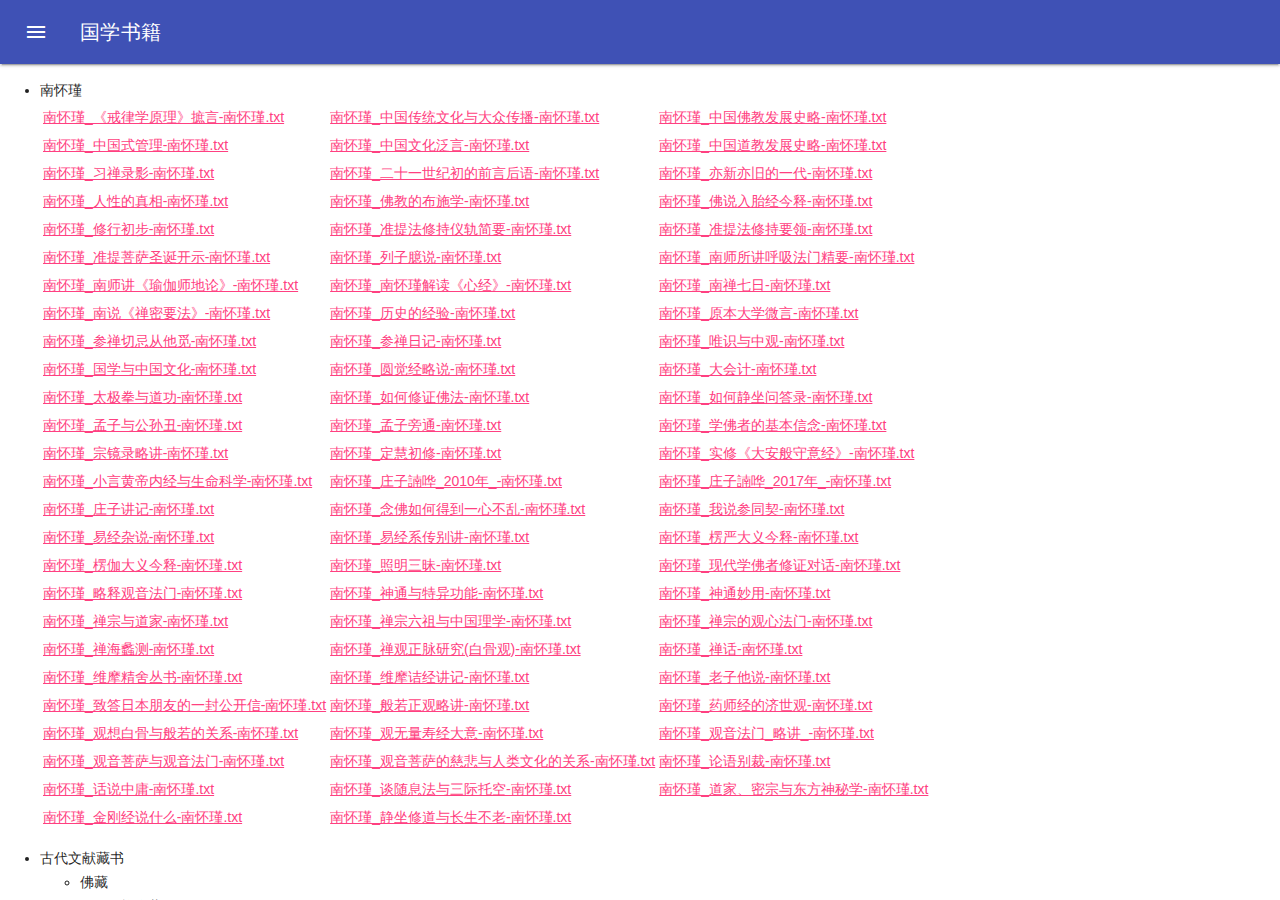
<file: books.html>
<!DOCTYPE html>
<html lang="zh">
<head>
    <meta charset="UTF-8">
    <meta name="viewport" content="width=device-width, initial-scale=1, shrink-to-fit=no">
    <title>国学书籍</title>
    <script src="js/jquery-3.4.1_min.js"></script>

    <!-- Global site tag (gtag.js) - Google Analytics -->
    <script async src="https://www.googletagmanager.com/gtag/js?id=UA-125317168-1"></script>
    <script>
        window.dataLayer = window.dataLayer || [];

        function gtag() {
            dataLayer.push(arguments);
        }
        gtag('js', new Date());

        gtag('config', 'UA-125317168-1');
    </script>
    <link rel="stylesheet" href="css/material.min.css">
    <link rel="stylesheet" href="https://fonts.googleapis.com/icon?family=Material+Icons">
</head>
<body>

<!-- The drawer is always open in large screens. The header is always shown,
  even in small screens. -->
<div class="mdl-layout mdl-js-layout mdl-layout--fixed-header">
    <header class="mdl-layout__header">
        <div class="mdl-layout__header-row">
            <span class="mdl-layout-title" onclick="window.location.reload()" style="cursor: pointer">国学书籍</span>
        </div>
    </header>

    <div class="mdl-layout__drawer">
        <span class="mdl-layout-title" onclick="window.location.reload()" style="cursor: pointer">国学书籍</span>
        <nav class="mdl-navigation">
            <a class="mdl-navigation__link" href="index.html">皮皮猪导航</a>
        </nav>
    </div>
    <main class="mdl-layout__content">
        <div id="loading" style="height: 100%; text-align: center; z-index:1001; margin-top: 50px"><img
                src="assets/loading.gif" alt="加载中"></div>
        <div class="page-content" id="book_base"><!-- Your content goes here --></div>
    </main>
</div>

<script src="js/jquery-3.4.1_min.js"></script>
<script src="js/material.min.js"></script>

<script>
    let num1 = 0;
    let num2 = 0;
    let current_top = 0;

    function generate_book_list(json) {
        let li_str = '';
        let sub_list = [];
        switch (json['type']) {
            case 'dir':
                sub_list = json['subs'];
                for (let sub of sub_list) {
                    if (sub['type'] === 'dir') {
                        li_str += '<li id="li_' + num1++ + '">' + sub['name'] + generate_book_list(sub) + '</li>'
                    } else {
                        return generate_book_list(sub)
                    }
                }
                return '<ul>' + li_str + '</ul>';
            case 'file':
                sub_list = json['urls'];
                let i = 0;
                let tds = '';
                for (let sub of sub_list) {
                    i++;
                    tds += '<td>' + sub + '</td>';
                    if (i % 3 === 0) {
                        li_str += '<tr>' + tds + '</tr>';
                        tds = '';
                    }
                }
                if (i % 3 !== 0) {
                    li_str += '<tr>' + tds + '</tr>';
                    tds = '';
                }
                return '<table>' + li_str + '</table>';
        }
    }

    function generate_book_dir(json) {
        let li_str = '';
        let sub_list = [];
        switch (json['type']) {
            case 'dir':
                sub_list = json['subs'];
                for (let sub of sub_list) {
                    if (sub['type'] === 'dir') {
                        li_str += '<li><a onclick="navClick(this)" name="#li_' + num2++ + '">' + sub['name'] + '</a>' + generate_book_dir(sub) + '</li>'
                    } else {
                        return generate_book_dir(sub)
                    }
                }
                return '<ul>' + li_str + '</ul>';
            case 'file':
                return '';
        }
    }
    function navClick(b) {
        $("html, body").animate({scrollTop: ($(b['name']).offset().top - screen.height / 7)}, {
            duration: 500,
            easing: "swing"
        });
    }

    $.get('assets/urls.txt', {}, content => {
        let lines = content.split('\n');
        for (let i = 0; i < lines.length; i++) {
            if (!lines[i]) continue;
            let json = eval('(' + lines[i] + ')');
            $('#book_base').append('<ul><li id="li_' + num1++ + '">' + json['name'] + generate_book_list(json) + '</li></ul>');
            // $('#book_dir').append('<ul><li><a onclick="navClick(this)" name="#li_' + num2++ + '">' + json['name'] + '</a>' + generate_book_dir(json) + '</li></ul>');
        }
        document.getElementById("loading").style.display = "none";
    });

    $(document).on('click', 'a', (b) => {
        b = $(b.target);
        console.log($(b.attr('name')).offset().top);
        // if ($(b.attr('name')).offset().top > current_top) {
        //     current_top = $(b.attr('name')).offset().top - current_top;
        // } else {
        //     current_top = current_top - $(b.attr('name')).offset().top;
        // }
        current_top = $(b.attr('name')).offset().top + current_top - 64;

        $("main").animate({scrollTop: current_top}, {
            duration: 500,
            easing: "swing"
        });
    });
</script>
</body>
</html>
</file>
<file: css/material.min.css>
/**
 * material-design-lite - Material Design Components in CSS, JS and HTML
 * @version v1.3.0
 * @license Apache-2.0
 * @copyright 2015 Google, Inc.
 * @link https://github.com/google/material-design-lite
 */
@charset "UTF-8";
html {
    color: rgba(0, 0, 0, .87)
}

::-moz-selection {
    background: #b3d4fc;
    text-shadow: none
}

::selection {
    background: #b3d4fc;
    text-shadow: none
}

hr {
    display: block;
    height: 1px;
    border: 0;
    border-top: 1px solid #ccc;
    margin: 1em 0;
    padding: 0
}

audio, canvas, iframe, img, svg, video {
    vertical-align: middle
}

fieldset {
    border: 0;
    margin: 0;
    padding: 0
}

textarea {
    resize: vertical
}

.browserupgrade {
    margin: .2em 0;
    background: #ccc;
    color: #000;
    padding: .2em 0
}

.hidden {
    display: none !important
}

.visuallyhidden {
    border: 0;
    clip: rect(0 0 0 0);
    height: 1px;
    margin: -1px;
    overflow: hidden;
    padding: 0;
    position: absolute;
    width: 1px
}

.visuallyhidden.focusable:active, .visuallyhidden.focusable:focus {
    clip: auto;
    height: auto;
    margin: 0;
    overflow: visible;
    position: static;
    width: auto
}

.invisible {
    visibility: hidden
}

.clearfix:before, .clearfix:after {
    content: " ";
    display: table
}

.clearfix:after {
    clear: both
}

@media print {
    *, *:before, *:after, *:first-letter {
        background: transparent !important;
        color: #000 !important;
        box-shadow: none !important
    }

    a, a:visited {
        text-decoration: underline
    }

    a[href]:after {
        content: " (" attr(href) ")"
    }

    abbr[title]:after {
        content: " (" attr(title) ")"
    }

    a[href^="#"]:after, a[href^="javascript:"]:after {
        content: ""
    }

    pre, blockquote {
        border: 1px solid #999;
        page-break-inside: avoid
    }

    thead {
        display: table-header-group
    }

    tr, img {
        page-break-inside: avoid
    }

    img {
        max-width: 100% !important
    }

    p, h2, h3 {
        orphans: 3;
        widows: 3
    }

    h2, h3 {
        page-break-after: avoid
    }
}

a, .mdl-accordion, .mdl-button, .mdl-card, .mdl-checkbox, .mdl-dropdown-menu, .mdl-icon-toggle, .mdl-item, .mdl-radio, .mdl-slider, .mdl-switch, .mdl-tabs__tab {
    -webkit-tap-highlight-color: transparent;
    -webkit-tap-highlight-color: rgba(255, 255, 255, 0)
}

html {
    width: 100%;
    height: 100%;
    -ms-touch-action: manipulation;
    touch-action: manipulation
}

body {
    width: 100%;
    min-height: 100%;
    margin: 0
}

main {
    display: block
}

*[hidden] {
    display: none !important
}

html, body {
    font-family: "Helvetica", "Arial", sans-serif;
    font-size: 14px;
    font-weight: 400;
    line-height: 20px
}

h1, h2, h3, h4, h5, h6, p {
    padding: 0
}

h1 small, h2 small, h3 small, h4 small, h5 small, h6 small {
    font-family: "Roboto", "Helvetica", "Arial", sans-serif;
    font-weight: 400;
    line-height: 1.35;
    letter-spacing: -.02em;
    opacity: .54;
    font-size: .6em
}

h1 {
    font-size: 56px;
    line-height: 1.35;
    letter-spacing: -.02em;
    margin: 24px 0
}

h1, h2 {
    font-family: "Roboto", "Helvetica", "Arial", sans-serif;
    font-weight: 400
}

h2 {
    font-size: 45px;
    line-height: 48px
}

h2, h3 {
    margin: 24px 0
}

h3 {
    font-size: 34px;
    line-height: 40px
}

h3, h4 {
    font-family: "Roboto", "Helvetica", "Arial", sans-serif;
    font-weight: 400
}

h4 {
    font-size: 24px;
    line-height: 32px;
    -moz-osx-font-smoothing: grayscale;
    margin: 24px 0 16px
}

h5 {
    font-size: 20px;
    font-weight: 500;
    line-height: 1;
    letter-spacing: .02em
}

h5, h6 {
    font-family: "Roboto", "Helvetica", "Arial", sans-serif;
    margin: 24px 0 16px
}

h6 {
    font-size: 16px;
    letter-spacing: .04em
}

h6, p {
    font-weight: 400;
    line-height: 24px
}

p {
    font-size: 14px;
    letter-spacing: 0;
    margin: 0 0 16px
}

a {
    color: #ff4081;
    font-weight: 500
}

blockquote {
    font-family: "Roboto", "Helvetica", "Arial", sans-serif;
    position: relative;
    font-size: 24px;
    font-weight: 300;
    font-style: italic;
    line-height: 1.35;
    letter-spacing: .08em
}

blockquote:before {
    position: absolute;
    left: -.5em;
    content: '“'
}

blockquote:after {
    content: '”';
    margin-left: -.05em
}

mark {
    background-color: #f4ff81
}

dt {
    font-weight: 700
}

address {
    font-size: 12px;
    line-height: 1;
    font-style: normal
}

address, ul, ol {
    font-weight: 400;
    letter-spacing: 0
}

ul, ol {
    font-size: 14px;
    line-height: 24px
}

.mdl-typography--display-4, .mdl-typography--display-4-color-contrast {
    font-family: "Roboto", "Helvetica", "Arial", sans-serif;
    font-size: 112px;
    font-weight: 300;
    line-height: 1;
    letter-spacing: -.04em
}

.mdl-typography--display-4-color-contrast {
    opacity: .54
}

.mdl-typography--display-3, .mdl-typography--display-3-color-contrast {
    font-family: "Roboto", "Helvetica", "Arial", sans-serif;
    font-size: 56px;
    font-weight: 400;
    line-height: 1.35;
    letter-spacing: -.02em
}

.mdl-typography--display-3-color-contrast {
    opacity: .54
}

.mdl-typography--display-2, .mdl-typography--display-2-color-contrast {
    font-family: "Roboto", "Helvetica", "Arial", sans-serif;
    font-size: 45px;
    font-weight: 400;
    line-height: 48px
}

.mdl-typography--display-2-color-contrast {
    opacity: .54
}

.mdl-typography--display-1, .mdl-typography--display-1-color-contrast {
    font-family: "Roboto", "Helvetica", "Arial", sans-serif;
    font-size: 34px;
    font-weight: 400;
    line-height: 40px
}

.mdl-typography--display-1-color-contrast {
    opacity: .54
}

.mdl-typography--headline, .mdl-typography--headline-color-contrast {
    font-family: "Roboto", "Helvetica", "Arial", sans-serif;
    font-size: 24px;
    font-weight: 400;
    line-height: 32px;
    -moz-osx-font-smoothing: grayscale
}

.mdl-typography--headline-color-contrast {
    opacity: .87
}

.mdl-typography--title, .mdl-typography--title-color-contrast {
    font-family: "Roboto", "Helvetica", "Arial", sans-serif;
    font-size: 20px;
    font-weight: 500;
    line-height: 1;
    letter-spacing: .02em
}

.mdl-typography--title-color-contrast {
    opacity: .87
}

.mdl-typography--subhead, .mdl-typography--subhead-color-contrast {
    font-family: "Roboto", "Helvetica", "Arial", sans-serif;
    font-size: 16px;
    font-weight: 400;
    line-height: 24px;
    letter-spacing: .04em
}

.mdl-typography--subhead-color-contrast {
    opacity: .87
}

.mdl-typography--body-2, .mdl-typography--body-2-color-contrast {
    font-size: 14px;
    font-weight: 700;
    line-height: 24px;
    letter-spacing: 0
}

.mdl-typography--body-2-color-contrast {
    opacity: .87
}

.mdl-typography--body-1, .mdl-typography--body-1-color-contrast {
    font-size: 14px;
    font-weight: 400;
    line-height: 24px;
    letter-spacing: 0
}

.mdl-typography--body-1-color-contrast {
    opacity: .87
}

.mdl-typography--body-2-force-preferred-font, .mdl-typography--body-2-force-preferred-font-color-contrast {
    font-family: "Roboto", "Helvetica", "Arial", sans-serif;
    font-size: 14px;
    font-weight: 500;
    line-height: 24px;
    letter-spacing: 0
}

.mdl-typography--body-2-force-preferred-font-color-contrast {
    opacity: .87
}

.mdl-typography--body-1-force-preferred-font, .mdl-typography--body-1-force-preferred-font-color-contrast {
    font-family: "Roboto", "Helvetica", "Arial", sans-serif;
    font-size: 14px;
    font-weight: 400;
    line-height: 24px;
    letter-spacing: 0
}

.mdl-typography--body-1-force-preferred-font-color-contrast {
    opacity: .87
}

.mdl-typography--caption, .mdl-typography--caption-force-preferred-font {
    font-size: 12px;
    font-weight: 400;
    line-height: 1;
    letter-spacing: 0
}

.mdl-typography--caption-force-preferred-font {
    font-family: "Roboto", "Helvetica", "Arial", sans-serif
}

.mdl-typography--caption-color-contrast, .mdl-typography--caption-force-preferred-font-color-contrast {
    font-size: 12px;
    font-weight: 400;
    line-height: 1;
    letter-spacing: 0;
    opacity: .54
}

.mdl-typography--caption-force-preferred-font-color-contrast, .mdl-typography--menu {
    font-family: "Roboto", "Helvetica", "Arial", sans-serif
}

.mdl-typography--menu {
    font-size: 14px;
    font-weight: 500;
    line-height: 1;
    letter-spacing: 0
}

.mdl-typography--menu-color-contrast {
    opacity: .87
}

.mdl-typography--menu-color-contrast, .mdl-typography--button, .mdl-typography--button-color-contrast {
    font-family: "Roboto", "Helvetica", "Arial", sans-serif;
    font-size: 14px;
    font-weight: 500;
    line-height: 1;
    letter-spacing: 0
}

.mdl-typography--button, .mdl-typography--button-color-contrast {
    text-transform: uppercase
}

.mdl-typography--button-color-contrast {
    opacity: .87
}

.mdl-typography--text-left {
    text-align: left
}

.mdl-typography--text-right {
    text-align: right
}

.mdl-typography--text-center {
    text-align: center
}

.mdl-typography--text-justify {
    text-align: justify
}

.mdl-typography--text-nowrap {
    white-space: nowrap
}

.mdl-typography--text-lowercase {
    text-transform: lowercase
}

.mdl-typography--text-uppercase {
    text-transform: uppercase
}

.mdl-typography--text-capitalize {
    text-transform: capitalize
}

.mdl-typography--font-thin {
    font-weight: 200 !important
}

.mdl-typography--font-light {
    font-weight: 300 !important
}

.mdl-typography--font-regular {
    font-weight: 400 !important
}

.mdl-typography--font-medium {
    font-weight: 500 !important
}

.mdl-typography--font-bold {
    font-weight: 700 !important
}

.mdl-typography--font-black {
    font-weight: 900 !important
}

.material-icons {
    font-family: 'Material Icons';
    font-weight: 400;
    font-style: normal;
    font-size: 24px;
    line-height: 1;
    letter-spacing: normal;
    text-transform: none;
    display: inline-block;
    word-wrap: normal;
    -moz-font-feature-settings: 'liga';
    font-feature-settings: 'liga';
    -webkit-font-feature-settings: 'liga';
    -webkit-font-smoothing: antialiased
}

.mdl-color-text--red {
    color: #f44336 !important
}

.mdl-color--red {
    background-color: #f44336 !important
}

.mdl-color-text--red-50 {
    color: #ffebee !important
}

.mdl-color--red-50 {
    background-color: #ffebee !important
}

.mdl-color-text--red-100 {
    color: #ffcdd2 !important
}

.mdl-color--red-100 {
    background-color: #ffcdd2 !important
}

.mdl-color-text--red-200 {
    color: #ef9a9a !important
}

.mdl-color--red-200 {
    background-color: #ef9a9a !important
}

.mdl-color-text--red-300 {
    color: #e57373 !important
}

.mdl-color--red-300 {
    background-color: #e57373 !important
}

.mdl-color-text--red-400 {
    color: #ef5350 !important
}

.mdl-color--red-400 {
    background-color: #ef5350 !important
}

.mdl-color-text--red-500 {
    color: #f44336 !important
}

.mdl-color--red-500 {
    background-color: #f44336 !important
}

.mdl-color-text--red-600 {
    color: #e53935 !important
}

.mdl-color--red-600 {
    background-color: #e53935 !important
}

.mdl-color-text--red-700 {
    color: #d32f2f !important
}

.mdl-color--red-700 {
    background-color: #d32f2f !important
}

.mdl-color-text--red-800 {
    color: #c62828 !important
}

.mdl-color--red-800 {
    background-color: #c62828 !important
}

.mdl-color-text--red-900 {
    color: #b71c1c !important
}

.mdl-color--red-900 {
    background-color: #b71c1c !important
}

.mdl-color-text--red-A100 {
    color: #ff8a80 !important
}

.mdl-color--red-A100 {
    background-color: #ff8a80 !important
}

.mdl-color-text--red-A200 {
    color: #ff5252 !important
}

.mdl-color--red-A200 {
    background-color: #ff5252 !important
}

.mdl-color-text--red-A400 {
    color: #ff1744 !important
}

.mdl-color--red-A400 {
    background-color: #ff1744 !important
}

.mdl-color-text--red-A700 {
    color: #d50000 !important
}

.mdl-color--red-A700 {
    background-color: #d50000 !important
}

.mdl-color-text--pink {
    color: #e91e63 !important
}

.mdl-color--pink {
    background-color: #e91e63 !important
}

.mdl-color-text--pink-50 {
    color: #fce4ec !important
}

.mdl-color--pink-50 {
    background-color: #fce4ec !important
}

.mdl-color-text--pink-100 {
    color: #f8bbd0 !important
}

.mdl-color--pink-100 {
    background-color: #f8bbd0 !important
}

.mdl-color-text--pink-200 {
    color: #f48fb1 !important
}

.mdl-color--pink-200 {
    background-color: #f48fb1 !important
}

.mdl-color-text--pink-300 {
    color: #f06292 !important
}

.mdl-color--pink-300 {
    background-color: #f06292 !important
}

.mdl-color-text--pink-400 {
    color: #ec407a !important
}

.mdl-color--pink-400 {
    background-color: #ec407a !important
}

.mdl-color-text--pink-500 {
    color: #e91e63 !important
}

.mdl-color--pink-500 {
    background-color: #e91e63 !important
}

.mdl-color-text--pink-600 {
    color: #d81b60 !important
}

.mdl-color--pink-600 {
    background-color: #d81b60 !important
}

.mdl-color-text--pink-700 {
    color: #c2185b !important
}

.mdl-color--pink-700 {
    background-color: #c2185b !important
}

.mdl-color-text--pink-800 {
    color: #ad1457 !important
}

.mdl-color--pink-800 {
    background-color: #ad1457 !important
}

.mdl-color-text--pink-900 {
    color: #880e4f !important
}

.mdl-color--pink-900 {
    background-color: #880e4f !important
}

.mdl-color-text--pink-A100 {
    color: #ff80ab !important
}

.mdl-color--pink-A100 {
    background-color: #ff80ab !important
}

.mdl-color-text--pink-A200 {
    color: #ff4081 !important
}

.mdl-color--pink-A200 {
    background-color: #ff4081 !important
}

.mdl-color-text--pink-A400 {
    color: #f50057 !important
}

.mdl-color--pink-A400 {
    background-color: #f50057 !important
}

.mdl-color-text--pink-A700 {
    color: #c51162 !important
}

.mdl-color--pink-A700 {
    background-color: #c51162 !important
}

.mdl-color-text--purple {
    color: #9c27b0 !important
}

.mdl-color--purple {
    background-color: #9c27b0 !important
}

.mdl-color-text--purple-50 {
    color: #f3e5f5 !important
}

.mdl-color--purple-50 {
    background-color: #f3e5f5 !important
}

.mdl-color-text--purple-100 {
    color: #e1bee7 !important
}

.mdl-color--purple-100 {
    background-color: #e1bee7 !important
}

.mdl-color-text--purple-200 {
    color: #ce93d8 !important
}

.mdl-color--purple-200 {
    background-color: #ce93d8 !important
}

.mdl-color-text--purple-300 {
    color: #ba68c8 !important
}

.mdl-color--purple-300 {
    background-color: #ba68c8 !important
}

.mdl-color-text--purple-400 {
    color: #ab47bc !important
}

.mdl-color--purple-400 {
    background-color: #ab47bc !important
}

.mdl-color-text--purple-500 {
    color: #9c27b0 !important
}

.mdl-color--purple-500 {
    background-color: #9c27b0 !important
}

.mdl-color-text--purple-600 {
    color: #8e24aa !important
}

.mdl-color--purple-600 {
    background-color: #8e24aa !important
}

.mdl-color-text--purple-700 {
    color: #7b1fa2 !important
}

.mdl-color--purple-700 {
    background-color: #7b1fa2 !important
}

.mdl-color-text--purple-800 {
    color: #6a1b9a !important
}

.mdl-color--purple-800 {
    background-color: #6a1b9a !important
}

.mdl-color-text--purple-900 {
    color: #4a148c !important
}

.mdl-color--purple-900 {
    background-color: #4a148c !important
}

.mdl-color-text--purple-A100 {
    color: #ea80fc !important
}

.mdl-color--purple-A100 {
    background-color: #ea80fc !important
}

.mdl-color-text--purple-A200 {
    color: #e040fb !important
}

.mdl-color--purple-A200 {
    background-color: #e040fb !important
}

.mdl-color-text--purple-A400 {
    color: #d500f9 !important
}

.mdl-color--purple-A400 {
    background-color: #d500f9 !important
}

.mdl-color-text--purple-A700 {
    color: #a0f !important
}

.mdl-color--purple-A700 {
    background-color: #a0f !important
}

.mdl-color-text--deep-purple {
    color: #673ab7 !important
}

.mdl-color--deep-purple {
    background-color: #673ab7 !important
}

.mdl-color-text--deep-purple-50 {
    color: #ede7f6 !important
}

.mdl-color--deep-purple-50 {
    background-color: #ede7f6 !important
}

.mdl-color-text--deep-purple-100 {
    color: #d1c4e9 !important
}

.mdl-color--deep-purple-100 {
    background-color: #d1c4e9 !important
}

.mdl-color-text--deep-purple-200 {
    color: #b39ddb !important
}

.mdl-color--deep-purple-200 {
    background-color: #b39ddb !important
}

.mdl-color-text--deep-purple-300 {
    color: #9575cd !important
}

.mdl-color--deep-purple-300 {
    background-color: #9575cd !important
}

.mdl-color-text--deep-purple-400 {
    color: #7e57c2 !important
}

.mdl-color--deep-purple-400 {
    background-color: #7e57c2 !important
}

.mdl-color-text--deep-purple-500 {
    color: #673ab7 !important
}

.mdl-color--deep-purple-500 {
    background-color: #673ab7 !important
}

.mdl-color-text--deep-purple-600 {
    color: #5e35b1 !important
}

.mdl-color--deep-purple-600 {
    background-color: #5e35b1 !important
}

.mdl-color-text--deep-purple-700 {
    color: #512da8 !important
}

.mdl-color--deep-purple-700 {
    background-color: #512da8 !important
}

.mdl-color-text--deep-purple-800 {
    color: #4527a0 !important
}

.mdl-color--deep-purple-800 {
    background-color: #4527a0 !important
}

.mdl-color-text--deep-purple-900 {
    color: #311b92 !important
}

.mdl-color--deep-purple-900 {
    background-color: #311b92 !important
}

.mdl-color-text--deep-purple-A100 {
    color: #b388ff !important
}

.mdl-color--deep-purple-A100 {
    background-color: #b388ff !important
}

.mdl-color-text--deep-purple-A200 {
    color: #7c4dff !important
}

.mdl-color--deep-purple-A200 {
    background-color: #7c4dff !important
}

.mdl-color-text--deep-purple-A400 {
    color: #651fff !important
}

.mdl-color--deep-purple-A400 {
    background-color: #651fff !important
}

.mdl-color-text--deep-purple-A700 {
    color: #6200ea !important
}

.mdl-color--deep-purple-A700 {
    background-color: #6200ea !important
}

.mdl-color-text--indigo {
    color: #3f51b5 !important
}

.mdl-color--indigo {
    background-color: #3f51b5 !important
}

.mdl-color-text--indigo-50 {
    color: #e8eaf6 !important
}

.mdl-color--indigo-50 {
    background-color: #e8eaf6 !important
}

.mdl-color-text--indigo-100 {
    color: #c5cae9 !important
}

.mdl-color--indigo-100 {
    background-color: #c5cae9 !important
}

.mdl-color-text--indigo-200 {
    color: #9fa8da !important
}

.mdl-color--indigo-200 {
    background-color: #9fa8da !important
}

.mdl-color-text--indigo-300 {
    color: #7986cb !important
}

.mdl-color--indigo-300 {
    background-color: #7986cb !important
}

.mdl-color-text--indigo-400 {
    color: #5c6bc0 !important
}

.mdl-color--indigo-400 {
    background-color: #5c6bc0 !important
}

.mdl-color-text--indigo-500 {
    color: #3f51b5 !important
}

.mdl-color--indigo-500 {
    background-color: #3f51b5 !important
}

.mdl-color-text--indigo-600 {
    color: #3949ab !important
}

.mdl-color--indigo-600 {
    background-color: #3949ab !important
}

.mdl-color-text--indigo-700 {
    color: #303f9f !important
}

.mdl-color--indigo-700 {
    background-color: #303f9f !important
}

.mdl-color-text--indigo-800 {
    color: #283593 !important
}

.mdl-color--indigo-800 {
    background-color: #283593 !important
}

.mdl-color-text--indigo-900 {
    color: #1a237e !important
}

.mdl-color--indigo-900 {
    background-color: #1a237e !important
}

.mdl-color-text--indigo-A100 {
    color: #8c9eff !important
}

.mdl-color--indigo-A100 {
    background-color: #8c9eff !important
}

.mdl-color-text--indigo-A200 {
    color: #536dfe !important
}

.mdl-color--indigo-A200 {
    background-color: #536dfe !important
}

.mdl-color-text--indigo-A400 {
    color: #3d5afe !important
}

.mdl-color--indigo-A400 {
    background-color: #3d5afe !important
}

.mdl-color-text--indigo-A700 {
    color: #304ffe !important
}

.mdl-color--indigo-A700 {
    background-color: #304ffe !important
}

.mdl-color-text--blue {
    color: #2196f3 !important
}

.mdl-color--blue {
    background-color: #2196f3 !important
}

.mdl-color-text--blue-50 {
    color: #e3f2fd !important
}

.mdl-color--blue-50 {
    background-color: #e3f2fd !important
}

.mdl-color-text--blue-100 {
    color: #bbdefb !important
}

.mdl-color--blue-100 {
    background-color: #bbdefb !important
}

.mdl-color-text--blue-200 {
    color: #90caf9 !important
}

.mdl-color--blue-200 {
    background-color: #90caf9 !important
}

.mdl-color-text--blue-300 {
    color: #64b5f6 !important
}

.mdl-color--blue-300 {
    background-color: #64b5f6 !important
}

.mdl-color-text--blue-400 {
    color: #42a5f5 !important
}

.mdl-color--blue-400 {
    background-color: #42a5f5 !important
}

.mdl-color-text--blue-500 {
    color: #2196f3 !important
}

.mdl-color--blue-500 {
    background-color: #2196f3 !important
}

.mdl-color-text--blue-600 {
    color: #1e88e5 !important
}

.mdl-color--blue-600 {
    background-color: #1e88e5 !important
}

.mdl-color-text--blue-700 {
    color: #1976d2 !important
}

.mdl-color--blue-700 {
    background-color: #1976d2 !important
}

.mdl-color-text--blue-800 {
    color: #1565c0 !important
}

.mdl-color--blue-800 {
    background-color: #1565c0 !important
}

.mdl-color-text--blue-900 {
    color: #0d47a1 !important
}

.mdl-color--blue-900 {
    background-color: #0d47a1 !important
}

.mdl-color-text--blue-A100 {
    color: #82b1ff !important
}

.mdl-color--blue-A100 {
    background-color: #82b1ff !important
}

.mdl-color-text--blue-A200 {
    color: #448aff !important
}

.mdl-color--blue-A200 {
    background-color: #448aff !important
}

.mdl-color-text--blue-A400 {
    color: #2979ff !important
}

.mdl-color--blue-A400 {
    background-color: #2979ff !important
}

.mdl-color-text--blue-A700 {
    color: #2962ff !important
}

.mdl-color--blue-A700 {
    background-color: #2962ff !important
}

.mdl-color-text--light-blue {
    color: #03a9f4 !important
}

.mdl-color--light-blue {
    background-color: #03a9f4 !important
}

.mdl-color-text--light-blue-50 {
    color: #e1f5fe !important
}

.mdl-color--light-blue-50 {
    background-color: #e1f5fe !important
}

.mdl-color-text--light-blue-100 {
    color: #b3e5fc !important
}

.mdl-color--light-blue-100 {
    background-color: #b3e5fc !important
}

.mdl-color-text--light-blue-200 {
    color: #81d4fa !important
}

.mdl-color--light-blue-200 {
    background-color: #81d4fa !important
}

.mdl-color-text--light-blue-300 {
    color: #4fc3f7 !important
}

.mdl-color--light-blue-300 {
    background-color: #4fc3f7 !important
}

.mdl-color-text--light-blue-400 {
    color: #29b6f6 !important
}

.mdl-color--light-blue-400 {
    background-color: #29b6f6 !important
}

.mdl-color-text--light-blue-500 {
    color: #03a9f4 !important
}

.mdl-color--light-blue-500 {
    background-color: #03a9f4 !important
}

.mdl-color-text--light-blue-600 {
    color: #039be5 !important
}

.mdl-color--light-blue-600 {
    background-color: #039be5 !important
}

.mdl-color-text--light-blue-700 {
    color: #0288d1 !important
}

.mdl-color--light-blue-700 {
    background-color: #0288d1 !important
}

.mdl-color-text--light-blue-800 {
    color: #0277bd !important
}

.mdl-color--light-blue-800 {
    background-color: #0277bd !important
}

.mdl-color-text--light-blue-900 {
    color: #01579b !important
}

.mdl-color--light-blue-900 {
    background-color: #01579b !important
}

.mdl-color-text--light-blue-A100 {
    color: #80d8ff !important
}

.mdl-color--light-blue-A100 {
    background-color: #80d8ff !important
}

.mdl-color-text--light-blue-A200 {
    color: #40c4ff !important
}

.mdl-color--light-blue-A200 {
    background-color: #40c4ff !important
}

.mdl-color-text--light-blue-A400 {
    color: #00b0ff !important
}

.mdl-color--light-blue-A400 {
    background-color: #00b0ff !important
}

.mdl-color-text--light-blue-A700 {
    color: #0091ea !important
}

.mdl-color--light-blue-A700 {
    background-color: #0091ea !important
}

.mdl-color-text--cyan {
    color: #00bcd4 !important
}

.mdl-color--cyan {
    background-color: #00bcd4 !important
}

.mdl-color-text--cyan-50 {
    color: #e0f7fa !important
}

.mdl-color--cyan-50 {
    background-color: #e0f7fa !important
}

.mdl-color-text--cyan-100 {
    color: #b2ebf2 !important
}

.mdl-color--cyan-100 {
    background-color: #b2ebf2 !important
}

.mdl-color-text--cyan-200 {
    color: #80deea !important
}

.mdl-color--cyan-200 {
    background-color: #80deea !important
}

.mdl-color-text--cyan-300 {
    color: #4dd0e1 !important
}

.mdl-color--cyan-300 {
    background-color: #4dd0e1 !important
}

.mdl-color-text--cyan-400 {
    color: #26c6da !important
}

.mdl-color--cyan-400 {
    background-color: #26c6da !important
}

.mdl-color-text--cyan-500 {
    color: #00bcd4 !important
}

.mdl-color--cyan-500 {
    background-color: #00bcd4 !important
}

.mdl-color-text--cyan-600 {
    color: #00acc1 !important
}

.mdl-color--cyan-600 {
    background-color: #00acc1 !important
}

.mdl-color-text--cyan-700 {
    color: #0097a7 !important
}

.mdl-color--cyan-700 {
    background-color: #0097a7 !important
}

.mdl-color-text--cyan-800 {
    color: #00838f !important
}

.mdl-color--cyan-800 {
    background-color: #00838f !important
}

.mdl-color-text--cyan-900 {
    color: #006064 !important
}

.mdl-color--cyan-900 {
    background-color: #006064 !important
}

.mdl-color-text--cyan-A100 {
    color: #84ffff !important
}

.mdl-color--cyan-A100 {
    background-color: #84ffff !important
}

.mdl-color-text--cyan-A200 {
    color: #18ffff !important
}

.mdl-color--cyan-A200 {
    background-color: #18ffff !important
}

.mdl-color-text--cyan-A400 {
    color: #00e5ff !important
}

.mdl-color--cyan-A400 {
    background-color: #00e5ff !important
}

.mdl-color-text--cyan-A700 {
    color: #00b8d4 !important
}

.mdl-color--cyan-A700 {
    background-color: #00b8d4 !important
}

.mdl-color-text--teal {
    color: #009688 !important
}

.mdl-color--teal {
    background-color: #009688 !important
}

.mdl-color-text--teal-50 {
    color: #e0f2f1 !important
}

.mdl-color--teal-50 {
    background-color: #e0f2f1 !important
}

.mdl-color-text--teal-100 {
    color: #b2dfdb !important
}

.mdl-color--teal-100 {
    background-color: #b2dfdb !important
}

.mdl-color-text--teal-200 {
    color: #80cbc4 !important
}

.mdl-color--teal-200 {
    background-color: #80cbc4 !important
}

.mdl-color-text--teal-300 {
    color: #4db6ac !important
}

.mdl-color--teal-300 {
    background-color: #4db6ac !important
}

.mdl-color-text--teal-400 {
    color: #26a69a !important
}

.mdl-color--teal-400 {
    background-color: #26a69a !important
}

.mdl-color-text--teal-500 {
    color: #009688 !important
}

.mdl-color--teal-500 {
    background-color: #009688 !important
}

.mdl-color-text--teal-600 {
    color: #00897b !important
}

.mdl-color--teal-600 {
    background-color: #00897b !important
}

.mdl-color-text--teal-700 {
    color: #00796b !important
}

.mdl-color--teal-700 {
    background-color: #00796b !important
}

.mdl-color-text--teal-800 {
    color: #00695c !important
}

.mdl-color--teal-800 {
    background-color: #00695c !important
}

.mdl-color-text--teal-900 {
    color: #004d40 !important
}

.mdl-color--teal-900 {
    background-color: #004d40 !important
}

.mdl-color-text--teal-A100 {
    color: #a7ffeb !important
}

.mdl-color--teal-A100 {
    background-color: #a7ffeb !important
}

.mdl-color-text--teal-A200 {
    color: #64ffda !important
}

.mdl-color--teal-A200 {
    background-color: #64ffda !important
}

.mdl-color-text--teal-A400 {
    color: #1de9b6 !important
}

.mdl-color--teal-A400 {
    background-color: #1de9b6 !important
}

.mdl-color-text--teal-A700 {
    color: #00bfa5 !important
}

.mdl-color--teal-A700 {
    background-color: #00bfa5 !important
}

.mdl-color-text--green {
    color: #4caf50 !important
}

.mdl-color--green {
    background-color: #4caf50 !important
}

.mdl-color-text--green-50 {
    color: #e8f5e9 !important
}

.mdl-color--green-50 {
    background-color: #e8f5e9 !important
}

.mdl-color-text--green-100 {
    color: #c8e6c9 !important
}

.mdl-color--green-100 {
    background-color: #c8e6c9 !important
}

.mdl-color-text--green-200 {
    color: #a5d6a7 !important
}

.mdl-color--green-200 {
    background-color: #a5d6a7 !important
}

.mdl-color-text--green-300 {
    color: #81c784 !important
}

.mdl-color--green-300 {
    background-color: #81c784 !important
}

.mdl-color-text--green-400 {
    color: #66bb6a !important
}

.mdl-color--green-400 {
    background-color: #66bb6a !important
}

.mdl-color-text--green-500 {
    color: #4caf50 !important
}

.mdl-color--green-500 {
    background-color: #4caf50 !important
}

.mdl-color-text--green-600 {
    color: #43a047 !important
}

.mdl-color--green-600 {
    background-color: #43a047 !important
}

.mdl-color-text--green-700 {
    color: #388e3c !important
}

.mdl-color--green-700 {
    background-color: #388e3c !important
}

.mdl-color-text--green-800 {
    color: #2e7d32 !important
}

.mdl-color--green-800 {
    background-color: #2e7d32 !important
}

.mdl-color-text--green-900 {
    color: #1b5e20 !important
}

.mdl-color--green-900 {
    background-color: #1b5e20 !important
}

.mdl-color-text--green-A100 {
    color: #b9f6ca !important
}

.mdl-color--green-A100 {
    background-color: #b9f6ca !important
}

.mdl-color-text--green-A200 {
    color: #69f0ae !important
}

.mdl-color--green-A200 {
    background-color: #69f0ae !important
}

.mdl-color-text--green-A400 {
    color: #00e676 !important
}

.mdl-color--green-A400 {
    background-color: #00e676 !important
}

.mdl-color-text--green-A700 {
    color: #00c853 !important
}

.mdl-color--green-A700 {
    background-color: #00c853 !important
}

.mdl-color-text--light-green {
    color: #8bc34a !important
}

.mdl-color--light-green {
    background-color: #8bc34a !important
}

.mdl-color-text--light-green-50 {
    color: #f1f8e9 !important
}

.mdl-color--light-green-50 {
    background-color: #f1f8e9 !important
}

.mdl-color-text--light-green-100 {
    color: #dcedc8 !important
}

.mdl-color--light-green-100 {
    background-color: #dcedc8 !important
}

.mdl-color-text--light-green-200 {
    color: #c5e1a5 !important
}

.mdl-color--light-green-200 {
    background-color: #c5e1a5 !important
}

.mdl-color-text--light-green-300 {
    color: #aed581 !important
}

.mdl-color--light-green-300 {
    background-color: #aed581 !important
}

.mdl-color-text--light-green-400 {
    color: #9ccc65 !important
}

.mdl-color--light-green-400 {
    background-color: #9ccc65 !important
}

.mdl-color-text--light-green-500 {
    color: #8bc34a !important
}

.mdl-color--light-green-500 {
    background-color: #8bc34a !important
}

.mdl-color-text--light-green-600 {
    color: #7cb342 !important
}

.mdl-color--light-green-600 {
    background-color: #7cb342 !important
}

.mdl-color-text--light-green-700 {
    color: #689f38 !important
}

.mdl-color--light-green-700 {
    background-color: #689f38 !important
}

.mdl-color-text--light-green-800 {
    color: #558b2f !important
}

.mdl-color--light-green-800 {
    background-color: #558b2f !important
}

.mdl-color-text--light-green-900 {
    color: #33691e !important
}

.mdl-color--light-green-900 {
    background-color: #33691e !important
}

.mdl-color-text--light-green-A100 {
    color: #ccff90 !important
}

.mdl-color--light-green-A100 {
    background-color: #ccff90 !important
}

.mdl-color-text--light-green-A200 {
    color: #b2ff59 !important
}

.mdl-color--light-green-A200 {
    background-color: #b2ff59 !important
}

.mdl-color-text--light-green-A400 {
    color: #76ff03 !important
}

.mdl-color--light-green-A400 {
    background-color: #76ff03 !important
}

.mdl-color-text--light-green-A700 {
    color: #64dd17 !important
}

.mdl-color--light-green-A700 {
    background-color: #64dd17 !important
}

.mdl-color-text--lime {
    color: #cddc39 !important
}

.mdl-color--lime {
    background-color: #cddc39 !important
}

.mdl-color-text--lime-50 {
    color: #f9fbe7 !important
}

.mdl-color--lime-50 {
    background-color: #f9fbe7 !important
}

.mdl-color-text--lime-100 {
    color: #f0f4c3 !important
}

.mdl-color--lime-100 {
    background-color: #f0f4c3 !important
}

.mdl-color-text--lime-200 {
    color: #e6ee9c !important
}

.mdl-color--lime-200 {
    background-color: #e6ee9c !important
}

.mdl-color-text--lime-300 {
    color: #dce775 !important
}

.mdl-color--lime-300 {
    background-color: #dce775 !important
}

.mdl-color-text--lime-400 {
    color: #d4e157 !important
}

.mdl-color--lime-400 {
    background-color: #d4e157 !important
}

.mdl-color-text--lime-500 {
    color: #cddc39 !important
}

.mdl-color--lime-500 {
    background-color: #cddc39 !important
}

.mdl-color-text--lime-600 {
    color: #c0ca33 !important
}

.mdl-color--lime-600 {
    background-color: #c0ca33 !important
}

.mdl-color-text--lime-700 {
    color: #afb42b !important
}

.mdl-color--lime-700 {
    background-color: #afb42b !important
}

.mdl-color-text--lime-800 {
    color: #9e9d24 !important
}

.mdl-color--lime-800 {
    background-color: #9e9d24 !important
}

.mdl-color-text--lime-900 {
    color: #827717 !important
}

.mdl-color--lime-900 {
    background-color: #827717 !important
}

.mdl-color-text--lime-A100 {
    color: #f4ff81 !important
}

.mdl-color--lime-A100 {
    background-color: #f4ff81 !important
}

.mdl-color-text--lime-A200 {
    color: #eeff41 !important
}

.mdl-color--lime-A200 {
    background-color: #eeff41 !important
}

.mdl-color-text--lime-A400 {
    color: #c6ff00 !important
}

.mdl-color--lime-A400 {
    background-color: #c6ff00 !important
}

.mdl-color-text--lime-A700 {
    color: #aeea00 !important
}

.mdl-color--lime-A700 {
    background-color: #aeea00 !important
}

.mdl-color-text--yellow {
    color: #ffeb3b !important
}

.mdl-color--yellow {
    background-color: #ffeb3b !important
}

.mdl-color-text--yellow-50 {
    color: #fffde7 !important
}

.mdl-color--yellow-50 {
    background-color: #fffde7 !important
}

.mdl-color-text--yellow-100 {
    color: #fff9c4 !important
}

.mdl-color--yellow-100 {
    background-color: #fff9c4 !important
}

.mdl-color-text--yellow-200 {
    color: #fff59d !important
}

.mdl-color--yellow-200 {
    background-color: #fff59d !important
}

.mdl-color-text--yellow-300 {
    color: #fff176 !important
}

.mdl-color--yellow-300 {
    background-color: #fff176 !important
}

.mdl-color-text--yellow-400 {
    color: #ffee58 !important
}

.mdl-color--yellow-400 {
    background-color: #ffee58 !important
}

.mdl-color-text--yellow-500 {
    color: #ffeb3b !important
}

.mdl-color--yellow-500 {
    background-color: #ffeb3b !important
}

.mdl-color-text--yellow-600 {
    color: #fdd835 !important
}

.mdl-color--yellow-600 {
    background-color: #fdd835 !important
}

.mdl-color-text--yellow-700 {
    color: #fbc02d !important
}

.mdl-color--yellow-700 {
    background-color: #fbc02d !important
}

.mdl-color-text--yellow-800 {
    color: #f9a825 !important
}

.mdl-color--yellow-800 {
    background-color: #f9a825 !important
}

.mdl-color-text--yellow-900 {
    color: #f57f17 !important
}

.mdl-color--yellow-900 {
    background-color: #f57f17 !important
}

.mdl-color-text--yellow-A100 {
    color: #ffff8d !important
}

.mdl-color--yellow-A100 {
    background-color: #ffff8d !important
}

.mdl-color-text--yellow-A200 {
    color: #ff0 !important
}

.mdl-color--yellow-A200 {
    background-color: #ff0 !important
}

.mdl-color-text--yellow-A400 {
    color: #ffea00 !important
}

.mdl-color--yellow-A400 {
    background-color: #ffea00 !important
}

.mdl-color-text--yellow-A700 {
    color: #ffd600 !important
}

.mdl-color--yellow-A700 {
    background-color: #ffd600 !important
}

.mdl-color-text--amber {
    color: #ffc107 !important
}

.mdl-color--amber {
    background-color: #ffc107 !important
}

.mdl-color-text--amber-50 {
    color: #fff8e1 !important
}

.mdl-color--amber-50 {
    background-color: #fff8e1 !important
}

.mdl-color-text--amber-100 {
    color: #ffecb3 !important
}

.mdl-color--amber-100 {
    background-color: #ffecb3 !important
}

.mdl-color-text--amber-200 {
    color: #ffe082 !important
}

.mdl-color--amber-200 {
    background-color: #ffe082 !important
}

.mdl-color-text--amber-300 {
    color: #ffd54f !important
}

.mdl-color--amber-300 {
    background-color: #ffd54f !important
}

.mdl-color-text--amber-400 {
    color: #ffca28 !important
}

.mdl-color--amber-400 {
    background-color: #ffca28 !important
}

.mdl-color-text--amber-500 {
    color: #ffc107 !important
}

.mdl-color--amber-500 {
    background-color: #ffc107 !important
}

.mdl-color-text--amber-600 {
    color: #ffb300 !important
}

.mdl-color--amber-600 {
    background-color: #ffb300 !important
}

.mdl-color-text--amber-700 {
    color: #ffa000 !important
}

.mdl-color--amber-700 {
    background-color: #ffa000 !important
}

.mdl-color-text--amber-800 {
    color: #ff8f00 !important
}

.mdl-color--amber-800 {
    background-color: #ff8f00 !important
}

.mdl-color-text--amber-900 {
    color: #ff6f00 !important
}

.mdl-color--amber-900 {
    background-color: #ff6f00 !important
}

.mdl-color-text--amber-A100 {
    color: #ffe57f !important
}

.mdl-color--amber-A100 {
    background-color: #ffe57f !important
}

.mdl-color-text--amber-A200 {
    color: #ffd740 !important
}

.mdl-color--amber-A200 {
    background-color: #ffd740 !important
}

.mdl-color-text--amber-A400 {
    color: #ffc400 !important
}

.mdl-color--amber-A400 {
    background-color: #ffc400 !important
}

.mdl-color-text--amber-A700 {
    color: #ffab00 !important
}

.mdl-color--amber-A700 {
    background-color: #ffab00 !important
}

.mdl-color-text--orange {
    color: #ff9800 !important
}

.mdl-color--orange {
    background-color: #ff9800 !important
}

.mdl-color-text--orange-50 {
    color: #fff3e0 !important
}

.mdl-color--orange-50 {
    background-color: #fff3e0 !important
}

.mdl-color-text--orange-100 {
    color: #ffe0b2 !important
}

.mdl-color--orange-100 {
    background-color: #ffe0b2 !important
}

.mdl-color-text--orange-200 {
    color: #ffcc80 !important
}

.mdl-color--orange-200 {
    background-color: #ffcc80 !important
}

.mdl-color-text--orange-300 {
    color: #ffb74d !important
}

.mdl-color--orange-300 {
    background-color: #ffb74d !important
}

.mdl-color-text--orange-400 {
    color: #ffa726 !important
}

.mdl-color--orange-400 {
    background-color: #ffa726 !important
}

.mdl-color-text--orange-500 {
    color: #ff9800 !important
}

.mdl-color--orange-500 {
    background-color: #ff9800 !important
}

.mdl-color-text--orange-600 {
    color: #fb8c00 !important
}

.mdl-color--orange-600 {
    background-color: #fb8c00 !important
}

.mdl-color-text--orange-700 {
    color: #f57c00 !important
}

.mdl-color--orange-700 {
    background-color: #f57c00 !important
}

.mdl-color-text--orange-800 {
    color: #ef6c00 !important
}

.mdl-color--orange-800 {
    background-color: #ef6c00 !important
}

.mdl-color-text--orange-900 {
    color: #e65100 !important
}

.mdl-color--orange-900 {
    background-color: #e65100 !important
}

.mdl-color-text--orange-A100 {
    color: #ffd180 !important
}

.mdl-color--orange-A100 {
    background-color: #ffd180 !important
}

.mdl-color-text--orange-A200 {
    color: #ffab40 !important
}

.mdl-color--orange-A200 {
    background-color: #ffab40 !important
}

.mdl-color-text--orange-A400 {
    color: #ff9100 !important
}

.mdl-color--orange-A400 {
    background-color: #ff9100 !important
}

.mdl-color-text--orange-A700 {
    color: #ff6d00 !important
}

.mdl-color--orange-A700 {
    background-color: #ff6d00 !important
}

.mdl-color-text--deep-orange {
    color: #ff5722 !important
}

.mdl-color--deep-orange {
    background-color: #ff5722 !important
}

.mdl-color-text--deep-orange-50 {
    color: #fbe9e7 !important
}

.mdl-color--deep-orange-50 {
    background-color: #fbe9e7 !important
}

.mdl-color-text--deep-orange-100 {
    color: #ffccbc !important
}

.mdl-color--deep-orange-100 {
    background-color: #ffccbc !important
}

.mdl-color-text--deep-orange-200 {
    color: #ffab91 !important
}

.mdl-color--deep-orange-200 {
    background-color: #ffab91 !important
}

.mdl-color-text--deep-orange-300 {
    color: #ff8a65 !important
}

.mdl-color--deep-orange-300 {
    background-color: #ff8a65 !important
}

.mdl-color-text--deep-orange-400 {
    color: #ff7043 !important
}

.mdl-color--deep-orange-400 {
    background-color: #ff7043 !important
}

.mdl-color-text--deep-orange-500 {
    color: #ff5722 !important
}

.mdl-color--deep-orange-500 {
    background-color: #ff5722 !important
}

.mdl-color-text--deep-orange-600 {
    color: #f4511e !important
}

.mdl-color--deep-orange-600 {
    background-color: #f4511e !important
}

.mdl-color-text--deep-orange-700 {
    color: #e64a19 !important
}

.mdl-color--deep-orange-700 {
    background-color: #e64a19 !important
}

.mdl-color-text--deep-orange-800 {
    color: #d84315 !important
}

.mdl-color--deep-orange-800 {
    background-color: #d84315 !important
}

.mdl-color-text--deep-orange-900 {
    color: #bf360c !important
}

.mdl-color--deep-orange-900 {
    background-color: #bf360c !important
}

.mdl-color-text--deep-orange-A100 {
    color: #ff9e80 !important
}

.mdl-color--deep-orange-A100 {
    background-color: #ff9e80 !important
}

.mdl-color-text--deep-orange-A200 {
    color: #ff6e40 !important
}

.mdl-color--deep-orange-A200 {
    background-color: #ff6e40 !important
}

.mdl-color-text--deep-orange-A400 {
    color: #ff3d00 !important
}

.mdl-color--deep-orange-A400 {
    background-color: #ff3d00 !important
}

.mdl-color-text--deep-orange-A700 {
    color: #dd2c00 !important
}

.mdl-color--deep-orange-A700 {
    background-color: #dd2c00 !important
}

.mdl-color-text--brown {
    color: #795548 !important
}

.mdl-color--brown {
    background-color: #795548 !important
}

.mdl-color-text--brown-50 {
    color: #efebe9 !important
}

.mdl-color--brown-50 {
    background-color: #efebe9 !important
}

.mdl-color-text--brown-100 {
    color: #d7ccc8 !important
}

.mdl-color--brown-100 {
    background-color: #d7ccc8 !important
}

.mdl-color-text--brown-200 {
    color: #bcaaa4 !important
}

.mdl-color--brown-200 {
    background-color: #bcaaa4 !important
}

.mdl-color-text--brown-300 {
    color: #a1887f !important
}

.mdl-color--brown-300 {
    background-color: #a1887f !important
}

.mdl-color-text--brown-400 {
    color: #8d6e63 !important
}

.mdl-color--brown-400 {
    background-color: #8d6e63 !important
}

.mdl-color-text--brown-500 {
    color: #795548 !important
}

.mdl-color--brown-500 {
    background-color: #795548 !important
}

.mdl-color-text--brown-600 {
    color: #6d4c41 !important
}

.mdl-color--brown-600 {
    background-color: #6d4c41 !important
}

.mdl-color-text--brown-700 {
    color: #5d4037 !important
}

.mdl-color--brown-700 {
    background-color: #5d4037 !important
}

.mdl-color-text--brown-800 {
    color: #4e342e !important
}

.mdl-color--brown-800 {
    background-color: #4e342e !important
}

.mdl-color-text--brown-900 {
    color: #3e2723 !important
}

.mdl-color--brown-900 {
    background-color: #3e2723 !important
}

.mdl-color-text--grey {
    color: #9e9e9e !important
}

.mdl-color--grey {
    background-color: #9e9e9e !important
}

.mdl-color-text--grey-50 {
    color: #fafafa !important
}

.mdl-color--grey-50 {
    background-color: #fafafa !important
}

.mdl-color-text--grey-100 {
    color: #f5f5f5 !important
}

.mdl-color--grey-100 {
    background-color: #f5f5f5 !important
}

.mdl-color-text--grey-200 {
    color: #eee !important
}

.mdl-color--grey-200 {
    background-color: #eee !important
}

.mdl-color-text--grey-300 {
    color: #e0e0e0 !important
}

.mdl-color--grey-300 {
    background-color: #e0e0e0 !important
}

.mdl-color-text--grey-400 {
    color: #bdbdbd !important
}

.mdl-color--grey-400 {
    background-color: #bdbdbd !important
}

.mdl-color-text--grey-500 {
    color: #9e9e9e !important
}

.mdl-color--grey-500 {
    background-color: #9e9e9e !important
}

.mdl-color-text--grey-600 {
    color: #757575 !important
}

.mdl-color--grey-600 {
    background-color: #757575 !important
}

.mdl-color-text--grey-700 {
    color: #616161 !important
}

.mdl-color--grey-700 {
    background-color: #616161 !important
}

.mdl-color-text--grey-800 {
    color: #424242 !important
}

.mdl-color--grey-800 {
    background-color: #424242 !important
}

.mdl-color-text--grey-900 {
    color: #212121 !important
}

.mdl-color--grey-900 {
    background-color: #212121 !important
}

.mdl-color-text--blue-grey {
    color: #607d8b !important
}

.mdl-color--blue-grey {
    background-color: #607d8b !important
}

.mdl-color-text--blue-grey-50 {
    color: #eceff1 !important
}

.mdl-color--blue-grey-50 {
    background-color: #eceff1 !important
}

.mdl-color-text--blue-grey-100 {
    color: #cfd8dc !important
}

.mdl-color--blue-grey-100 {
    background-color: #cfd8dc !important
}

.mdl-color-text--blue-grey-200 {
    color: #b0bec5 !important
}

.mdl-color--blue-grey-200 {
    background-color: #b0bec5 !important
}

.mdl-color-text--blue-grey-300 {
    color: #90a4ae !important
}

.mdl-color--blue-grey-300 {
    background-color: #90a4ae !important
}

.mdl-color-text--blue-grey-400 {
    color: #78909c !important
}

.mdl-color--blue-grey-400 {
    background-color: #78909c !important
}

.mdl-color-text--blue-grey-500 {
    color: #607d8b !important
}

.mdl-color--blue-grey-500 {
    background-color: #607d8b !important
}

.mdl-color-text--blue-grey-600 {
    color: #546e7a !important
}

.mdl-color--blue-grey-600 {
    background-color: #546e7a !important
}

.mdl-color-text--blue-grey-700 {
    color: #455a64 !important
}

.mdl-color--blue-grey-700 {
    background-color: #455a64 !important
}

.mdl-color-text--blue-grey-800 {
    color: #37474f !important
}

.mdl-color--blue-grey-800 {
    background-color: #37474f !important
}

.mdl-color-text--blue-grey-900 {
    color: #263238 !important
}

.mdl-color--blue-grey-900 {
    background-color: #263238 !important
}

.mdl-color--black {
    background-color: #000 !important
}

.mdl-color-text--black {
    color: #000 !important
}

.mdl-color--white {
    background-color: #fff !important
}

.mdl-color-text--white {
    color: #fff !important
}

.mdl-color--primary {
    background-color: #3f51b5 !important
}

.mdl-color--primary-contrast {
    background-color: #fff !important
}

.mdl-color--primary-dark {
    background-color: #303f9f !important
}

.mdl-color--accent {
    background-color: #ff4081 !important
}

.mdl-color--accent-contrast {
    background-color: #fff !important
}

.mdl-color-text--primary {
    color: #3f51b5 !important
}

.mdl-color-text--primary-contrast {
    color: #fff !important
}

.mdl-color-text--primary-dark {
    color: #303f9f !important
}

.mdl-color-text--accent {
    color: #ff4081 !important
}

.mdl-color-text--accent-contrast {
    color: #fff !important
}

.mdl-ripple {
    background: #000;
    border-radius: 50%;
    height: 50px;
    left: 0;
    opacity: 0;
    pointer-events: none;
    position: absolute;
    top: 0;
    -webkit-transform: translate(-50%, -50%);
    transform: translate(-50%, -50%);
    width: 50px;
    overflow: hidden
}

.mdl-ripple.is-animating {
    transition: transform .3s cubic-bezier(0, 0, .2, 1), width .3s cubic-bezier(0, 0, .2, 1), height .3s cubic-bezier(0, 0, .2, 1), opacity .6s cubic-bezier(0, 0, .2, 1);
    transition: transform .3s cubic-bezier(0, 0, .2, 1), width .3s cubic-bezier(0, 0, .2, 1), height .3s cubic-bezier(0, 0, .2, 1), opacity .6s cubic-bezier(0, 0, .2, 1), -webkit-transform .3s cubic-bezier(0, 0, .2, 1)
}

.mdl-ripple.is-visible {
    opacity: .3
}

.mdl-animation--default, .mdl-animation--fast-out-slow-in {
    transition-timing-function: cubic-bezier(.4, 0, .2, 1)
}

.mdl-animation--linear-out-slow-in {
    transition-timing-function: cubic-bezier(0, 0, .2, 1)
}

.mdl-animation--fast-out-linear-in {
    transition-timing-function: cubic-bezier(.4, 0, 1, 1)
}

.mdl-badge {
    position: relative;
    white-space: nowrap;
    margin-right: 24px
}

.mdl-badge:not([data-badge]) {
    margin-right: auto
}

.mdl-badge[data-badge]:after {
    content: attr(data-badge);
    display: -webkit-flex;
    display: -ms-flexbox;
    display: flex;
    -webkit-flex-direction: row;
    -ms-flex-direction: row;
    flex-direction: row;
    -webkit-flex-wrap: wrap;
    -ms-flex-wrap: wrap;
    flex-wrap: wrap;
    -webkit-justify-content: center;
    -ms-flex-pack: center;
    justify-content: center;
    -webkit-align-content: center;
    -ms-flex-line-pack: center;
    align-content: center;
    -webkit-align-items: center;
    -ms-flex-align: center;
    align-items: center;
    position: absolute;
    top: -11px;
    right: -24px;
    font-family: "Roboto", "Helvetica", "Arial", sans-serif;
    font-weight: 600;
    font-size: 12px;
    width: 22px;
    height: 22px;
    border-radius: 50%;
    background: #ff4081;
    color: #fff
}

.mdl-button .mdl-badge[data-badge]:after {
    top: -10px;
    right: -5px
}

.mdl-badge.mdl-badge--no-background[data-badge]:after {
    color: #ff4081;
    background: rgba(255, 255, 255, .2);
    box-shadow: 0 0 1px gray
}

.mdl-badge.mdl-badge--overlap {
    margin-right: 10px
}

.mdl-badge.mdl-badge--overlap:after {
    right: -10px
}

.mdl-button {
    background: 0 0;
    border: none;
    border-radius: 2px;
    color: #000;
    position: relative;
    height: 36px;
    margin: 0;
    min-width: 64px;
    padding: 0 16px;
    display: inline-block;
    font-family: "Roboto", "Helvetica", "Arial", sans-serif;
    font-size: 14px;
    font-weight: 500;
    text-transform: uppercase;
    letter-spacing: 0;
    overflow: hidden;
    will-change: box-shadow;
    transition: box-shadow .2s cubic-bezier(.4, 0, 1, 1), background-color .2s cubic-bezier(.4, 0, .2, 1), color .2s cubic-bezier(.4, 0, .2, 1);
    outline: none;
    cursor: pointer;
    text-decoration: none;
    text-align: center;
    line-height: 36px;
    vertical-align: middle
}

.mdl-button::-moz-focus-inner {
    border: 0
}

.mdl-button:hover {
    background-color: rgba(158, 158, 158, .2)
}

.mdl-button:focus:not(:active) {
    background-color: rgba(0, 0, 0, .12)
}

.mdl-button:active {
    background-color: rgba(158, 158, 158, .4)
}

.mdl-button.mdl-button--colored {
    color: #3f51b5
}

.mdl-button.mdl-button--colored:focus:not(:active) {
    background-color: rgba(0, 0, 0, .12)
}

input.mdl-button[type="submit"] {
    -webkit-appearance: none
}

.mdl-button--raised {
    background: rgba(158, 158, 158, .2);
    box-shadow: 0 2px 2px 0 rgba(0, 0, 0, .14), 0 3px 1px -2px rgba(0, 0, 0, .2), 0 1px 5px 0 rgba(0, 0, 0, .12)
}

.mdl-button--raised:active {
    box-shadow: 0 4px 5px 0 rgba(0, 0, 0, .14), 0 1px 10px 0 rgba(0, 0, 0, .12), 0 2px 4px -1px rgba(0, 0, 0, .2);
    background-color: rgba(158, 158, 158, .4)
}

.mdl-button--raised:focus:not(:active) {
    box-shadow: 0 0 8px rgba(0, 0, 0, .18), 0 8px 16px rgba(0, 0, 0, .36);
    background-color: rgba(158, 158, 158, .4)
}

.mdl-button--raised.mdl-button--colored {
    background: #3f51b5;
    color: #fff
}

.mdl-button--raised.mdl-button--colored:hover {
    background-color: #3f51b5
}

.mdl-button--raised.mdl-button--colored:active {
    background-color: #3f51b5
}

.mdl-button--raised.mdl-button--colored:focus:not(:active) {
    background-color: #3f51b5
}

.mdl-button--raised.mdl-button--colored .mdl-ripple {
    background: #fff
}

.mdl-button--fab {
    border-radius: 50%;
    font-size: 24px;
    height: 56px;
    margin: auto;
    min-width: 56px;
    width: 56px;
    padding: 0;
    overflow: hidden;
    background: rgba(158, 158, 158, .2);
    box-shadow: 0 1px 1.5px 0 rgba(0, 0, 0, .12), 0 1px 1px 0 rgba(0, 0, 0, .24);
    position: relative;
    line-height: normal
}

.mdl-button--fab .material-icons {
    position: absolute;
    top: 50%;
    left: 50%;
    -webkit-transform: translate(-12px, -12px);
    transform: translate(-12px, -12px);
    line-height: 24px;
    width: 24px
}

.mdl-button--fab.mdl-button--mini-fab {
    height: 40px;
    min-width: 40px;
    width: 40px
}

.mdl-button--fab .mdl-button__ripple-container {
    border-radius: 50%;
    -webkit-mask-image: -webkit-radial-gradient(circle, #fff, #000)
}

.mdl-button--fab:active {
    box-shadow: 0 4px 5px 0 rgba(0, 0, 0, .14), 0 1px 10px 0 rgba(0, 0, 0, .12), 0 2px 4px -1px rgba(0, 0, 0, .2);
    background-color: rgba(158, 158, 158, .4)
}

.mdl-button--fab:focus:not(:active) {
    box-shadow: 0 0 8px rgba(0, 0, 0, .18), 0 8px 16px rgba(0, 0, 0, .36);
    background-color: rgba(158, 158, 158, .4)
}

.mdl-button--fab.mdl-button--colored {
    background: #ff4081;
    color: #fff
}

.mdl-button--fab.mdl-button--colored:hover {
    background-color: #ff4081
}

.mdl-button--fab.mdl-button--colored:focus:not(:active) {
    background-color: #ff4081
}

.mdl-button--fab.mdl-button--colored:active {
    background-color: #ff4081
}

.mdl-button--fab.mdl-button--colored .mdl-ripple {
    background: #fff
}

.mdl-button--icon {
    border-radius: 50%;
    font-size: 24px;
    height: 32px;
    margin-left: 0;
    margin-right: 0;
    min-width: 32px;
    width: 32px;
    padding: 0;
    overflow: hidden;
    color: inherit;
    line-height: normal
}

.mdl-button--icon .material-icons {
    position: absolute;
    top: 50%;
    left: 50%;
    -webkit-transform: translate(-12px, -12px);
    transform: translate(-12px, -12px);
    line-height: 24px;
    width: 24px
}

.mdl-button--icon.mdl-button--mini-icon {
    height: 24px;
    min-width: 24px;
    width: 24px
}

.mdl-button--icon.mdl-button--mini-icon .material-icons {
    top: 0;
    left: 0
}

.mdl-button--icon .mdl-button__ripple-container {
    border-radius: 50%;
    -webkit-mask-image: -webkit-radial-gradient(circle, #fff, #000)
}

.mdl-button__ripple-container {
    display: block;
    height: 100%;
    left: 0;
    position: absolute;
    top: 0;
    width: 100%;
    z-index: 0;
    overflow: hidden
}

.mdl-button[disabled] .mdl-button__ripple-container .mdl-ripple, .mdl-button.mdl-button--disabled .mdl-button__ripple-container .mdl-ripple {
    background-color: transparent
}

.mdl-button--primary.mdl-button--primary {
    color: #3f51b5
}

.mdl-button--primary.mdl-button--primary .mdl-ripple {
    background: #fff
}

.mdl-button--primary.mdl-button--primary.mdl-button--raised, .mdl-button--primary.mdl-button--primary.mdl-button--fab {
    color: #fff;
    background-color: #3f51b5
}

.mdl-button--accent.mdl-button--accent {
    color: #ff4081
}

.mdl-button--accent.mdl-button--accent .mdl-ripple {
    background: #fff
}

.mdl-button--accent.mdl-button--accent.mdl-button--raised, .mdl-button--accent.mdl-button--accent.mdl-button--fab {
    color: #fff;
    background-color: #ff4081
}

.mdl-button[disabled][disabled], .mdl-button.mdl-button--disabled.mdl-button--disabled {
    color: rgba(0, 0, 0, .26);
    cursor: default;
    background-color: transparent
}

.mdl-button--fab[disabled][disabled], .mdl-button--fab.mdl-button--disabled.mdl-button--disabled {
    background-color: rgba(0, 0, 0, .12);
    color: rgba(0, 0, 0, .26)
}

.mdl-button--raised[disabled][disabled], .mdl-button--raised.mdl-button--disabled.mdl-button--disabled {
    background-color: rgba(0, 0, 0, .12);
    color: rgba(0, 0, 0, .26);
    box-shadow: none
}

.mdl-button--colored[disabled][disabled], .mdl-button--colored.mdl-button--disabled.mdl-button--disabled {
    color: rgba(0, 0, 0, .26)
}

.mdl-button .material-icons {
    vertical-align: middle
}

.mdl-card {
    display: -webkit-flex;
    display: -ms-flexbox;
    display: flex;
    -webkit-flex-direction: column;
    -ms-flex-direction: column;
    flex-direction: column;
    font-size: 16px;
    font-weight: 400;
    min-height: 200px;
    overflow: hidden;
    width: 330px;
    z-index: 1;
    position: relative;
    background: #fff;
    border-radius: 2px;
    box-sizing: border-box
}

.mdl-card__media {
    background-color: #ff4081;
    background-repeat: repeat;
    background-position: 50% 50%;
    background-size: cover;
    background-origin: padding-box;
    background-attachment: scroll;
    box-sizing: border-box
}

.mdl-card__title {
    -webkit-align-items: center;
    -ms-flex-align: center;
    align-items: center;
    color: #000;
    display: block;
    display: -webkit-flex;
    display: -ms-flexbox;
    display: flex;
    -webkit-justify-content: stretch;
    -ms-flex-pack: stretch;
    justify-content: stretch;
    line-height: normal;
    padding: 16px;
    -webkit-perspective-origin: 165px 56px;
    perspective-origin: 165px 56px;
    -webkit-transform-origin: 165px 56px;
    transform-origin: 165px 56px;
    box-sizing: border-box
}

.mdl-card__title.mdl-card--border {
    border-bottom: 1px solid rgba(0, 0, 0, .1)
}

.mdl-card__title-text {
    -webkit-align-self: flex-end;
    -ms-flex-item-align: end;
    align-self: flex-end;
    color: inherit;
    display: block;
    display: -webkit-flex;
    display: -ms-flexbox;
    display: flex;
    font-size: 24px;
    font-weight: 300;
    line-height: normal;
    overflow: hidden;
    -webkit-transform-origin: 149px 48px;
    transform-origin: 149px 48px;
    margin: 0
}

.mdl-card__subtitle-text {
    font-size: 14px;
    color: rgba(0, 0, 0, .54);
    margin: 0
}

.mdl-card__supporting-text {
    color: rgba(0, 0, 0, .54);
    font-size: 1rem;
    line-height: 18px;
    overflow: hidden;
    padding: 16px;
    width: 90%
}

.mdl-card__supporting-text.mdl-card--border {
    border-bottom: 1px solid rgba(0, 0, 0, .1)
}

.mdl-card__actions {
    font-size: 16px;
    line-height: normal;
    width: 100%;
    background-color: transparent;
    padding: 8px;
    box-sizing: border-box
}

.mdl-card__actions.mdl-card--border {
    border-top: 1px solid rgba(0, 0, 0, .1)
}

.mdl-card--expand {
    -webkit-flex-grow: 1;
    -ms-flex-positive: 1;
    flex-grow: 1
}

.mdl-card__menu {
    position: absolute;
    right: 16px;
    top: 16px
}

.mdl-checkbox {
    position: relative;
    z-index: 1;
    vertical-align: middle;
    display: inline-block;
    box-sizing: border-box;
    width: 100%;
    height: 24px;
    margin: 0;
    padding: 0
}

.mdl-checkbox.is-upgraded {
    padding-left: 24px
}

.mdl-checkbox__input {
    line-height: 24px
}

.mdl-checkbox.is-upgraded .mdl-checkbox__input {
    position: absolute;
    width: 0;
    height: 0;
    margin: 0;
    padding: 0;
    opacity: 0;
    -ms-appearance: none;
    -moz-appearance: none;
    -webkit-appearance: none;
    appearance: none;
    border: none
}

.mdl-checkbox__box-outline {
    position: absolute;
    top: 3px;
    left: 0;
    display: inline-block;
    box-sizing: border-box;
    width: 16px;
    height: 16px;
    margin: 0;
    cursor: pointer;
    overflow: hidden;
    border: 2px solid rgba(0, 0, 0, .54);
    border-radius: 2px;
    z-index: 2
}

.mdl-checkbox.is-checked .mdl-checkbox__box-outline {
    border: 2px solid #3f51b5
}

fieldset[disabled] .mdl-checkbox .mdl-checkbox__box-outline, .mdl-checkbox.is-disabled .mdl-checkbox__box-outline {
    border: 2px solid rgba(0, 0, 0, .26);
    cursor: auto
}

.mdl-checkbox__focus-helper {
    position: absolute;
    top: 3px;
    left: 0;
    display: inline-block;
    box-sizing: border-box;
    width: 16px;
    height: 16px;
    border-radius: 50%;
    background-color: transparent
}

.mdl-checkbox.is-focused .mdl-checkbox__focus-helper {
    box-shadow: 0 0 0 8px rgba(0, 0, 0, .1);
    background-color: rgba(0, 0, 0, .1)
}

.mdl-checkbox.is-focused.is-checked .mdl-checkbox__focus-helper {
    box-shadow: 0 0 0 8px rgba(63, 81, 181, .26);
    background-color: rgba(63, 81, 181, .26)
}

.mdl-checkbox__tick-outline {
    position: absolute;
    top: 0;
    left: 0;
    height: 100%;
    width: 100%;
    -webkit-mask: url("[data-uri]");
    mask: url("[data-uri]");
    background: 0 0;
    transition-duration: .28s;
    transition-timing-function: cubic-bezier(.4, 0, .2, 1);
    transition-property: background
}

.mdl-checkbox.is-checked .mdl-checkbox__tick-outline {
    background: #3f51b5 url("[data-uri]")
}

fieldset[disabled] .mdl-checkbox.is-checked .mdl-checkbox__tick-outline, .mdl-checkbox.is-checked.is-disabled .mdl-checkbox__tick-outline {
    background: rgba(0, 0, 0, .26) url("[data-uri]")
}

.mdl-checkbox__label {
    position: relative;
    cursor: pointer;
    font-size: 16px;
    line-height: 24px;
    margin: 0
}

fieldset[disabled] .mdl-checkbox .mdl-checkbox__label, .mdl-checkbox.is-disabled .mdl-checkbox__label {
    color: rgba(0, 0, 0, .26);
    cursor: auto
}

.mdl-checkbox__ripple-container {
    position: absolute;
    z-index: 2;
    top: -6px;
    left: -10px;
    box-sizing: border-box;
    width: 36px;
    height: 36px;
    border-radius: 50%;
    cursor: pointer;
    overflow: hidden;
    -webkit-mask-image: -webkit-radial-gradient(circle, #fff, #000)
}

.mdl-checkbox__ripple-container .mdl-ripple {
    background: #3f51b5
}

fieldset[disabled] .mdl-checkbox .mdl-checkbox__ripple-container, .mdl-checkbox.is-disabled .mdl-checkbox__ripple-container {
    cursor: auto
}

fieldset[disabled] .mdl-checkbox .mdl-checkbox__ripple-container .mdl-ripple, .mdl-checkbox.is-disabled .mdl-checkbox__ripple-container .mdl-ripple {
    background: 0 0
}

.mdl-chip {
    height: 32px;
    font-family: "Roboto", "Helvetica", "Arial", sans-serif;
    line-height: 32px;
    padding: 0 12px;
    border: 0;
    border-radius: 16px;
    background-color: #dedede;
    display: inline-block;
    color: rgba(0, 0, 0, .87);
    margin: 2px 0;
    font-size: 0;
    white-space: nowrap
}

.mdl-chip__text {
    font-size: 13px;
    vertical-align: middle;
    display: inline-block
}

.mdl-chip__action {
    height: 24px;
    width: 24px;
    background: 0 0;
    opacity: .54;
    cursor: pointer;
    padding: 0;
    margin: 0 0 0 4px;
    font-size: 13px;
    text-decoration: none;
    color: rgba(0, 0, 0, .87);
    border: none;
    outline: none
}

.mdl-chip__action, .mdl-chip__contact {
    display: inline-block;
    vertical-align: middle;
    overflow: hidden;
    text-align: center
}

.mdl-chip__contact {
    height: 32px;
    width: 32px;
    border-radius: 16px;
    margin-right: 8px;
    font-size: 18px;
    line-height: 32px
}

.mdl-chip:focus {
    outline: 0;
    box-shadow: 0 2px 2px 0 rgba(0, 0, 0, .14), 0 3px 1px -2px rgba(0, 0, 0, .2), 0 1px 5px 0 rgba(0, 0, 0, .12)
}

.mdl-chip:active {
    background-color: #d6d6d6
}

.mdl-chip--deletable {
    padding-right: 4px
}

.mdl-chip--contact {
    padding-left: 0
}

.mdl-data-table {
    position: relative;
    border: 1px solid rgba(0, 0, 0, .12);
    border-collapse: collapse;
    white-space: nowrap;
    font-size: 13px;
    background-color: #fff
}

.mdl-data-table thead {
    padding-bottom: 3px
}

.mdl-data-table thead .mdl-data-table__select {
    margin-top: 0
}

.mdl-data-table tbody tr {
    position: relative;
    height: 48px;
    transition-duration: .28s;
    transition-timing-function: cubic-bezier(.4, 0, .2, 1);
    transition-property: background-color
}

.mdl-data-table tbody tr.is-selected {
    background-color: #e0e0e0
}

.mdl-data-table tbody tr:hover {
    background-color: #eee
}

.mdl-data-table td {
    text-align: right
}

.mdl-data-table th {
    padding: 0 18px 12px 18px;
    text-align: right
}

.mdl-data-table td:first-of-type, .mdl-data-table th:first-of-type {
    padding-left: 24px
}

.mdl-data-table td:last-of-type, .mdl-data-table th:last-of-type {
    padding-right: 24px
}

.mdl-data-table td {
    position: relative;
    height: 48px;
    border-top: 1px solid rgba(0, 0, 0, .12);
    border-bottom: 1px solid rgba(0, 0, 0, .12);
    padding: 12px 18px;
    box-sizing: border-box
}

.mdl-data-table td, .mdl-data-table td .mdl-data-table__select {
    vertical-align: middle
}

.mdl-data-table th {
    position: relative;
    vertical-align: bottom;
    text-overflow: ellipsis;
    font-weight: 700;
    line-height: 24px;
    letter-spacing: 0;
    height: 48px;
    font-size: 12px;
    color: rgba(0, 0, 0, .54);
    padding-bottom: 8px;
    box-sizing: border-box
}

.mdl-data-table th.mdl-data-table__header--sorted-ascending, .mdl-data-table th.mdl-data-table__header--sorted-descending {
    color: rgba(0, 0, 0, .87)
}

.mdl-data-table th.mdl-data-table__header--sorted-ascending:before, .mdl-data-table th.mdl-data-table__header--sorted-descending:before {
    font-family: 'Material Icons';
    font-weight: 400;
    font-style: normal;
    line-height: 1;
    letter-spacing: normal;
    text-transform: none;
    display: inline-block;
    word-wrap: normal;
    -moz-font-feature-settings: 'liga';
    font-feature-settings: 'liga';
    -webkit-font-feature-settings: 'liga';
    -webkit-font-smoothing: antialiased;
    font-size: 16px;
    content: "\e5d8";
    margin-right: 5px;
    vertical-align: sub
}

.mdl-data-table th.mdl-data-table__header--sorted-ascending:hover, .mdl-data-table th.mdl-data-table__header--sorted-descending:hover {
    cursor: pointer
}

.mdl-data-table th.mdl-data-table__header--sorted-ascending:hover:before, .mdl-data-table th.mdl-data-table__header--sorted-descending:hover:before {
    color: rgba(0, 0, 0, .26)
}

.mdl-data-table th.mdl-data-table__header--sorted-descending:before {
    content: "\e5db"
}

.mdl-data-table__select {
    width: 16px
}

.mdl-data-table__cell--non-numeric.mdl-data-table__cell--non-numeric {
    text-align: left
}

.mdl-dialog {
    border: none;
    box-shadow: 0 9px 46px 8px rgba(0, 0, 0, .14), 0 11px 15px -7px rgba(0, 0, 0, .12), 0 24px 38px 3px rgba(0, 0, 0, .2);
    width: 280px
}

.mdl-dialog__title {
    padding: 24px 24px 0;
    margin: 0;
    font-size: 2.5rem
}

.mdl-dialog__actions {
    padding: 8px 8px 8px 24px;
    display: -webkit-flex;
    display: -ms-flexbox;
    display: flex;
    -webkit-flex-direction: row-reverse;
    -ms-flex-direction: row-reverse;
    flex-direction: row-reverse;
    -webkit-flex-wrap: wrap;
    -ms-flex-wrap: wrap;
    flex-wrap: wrap
}

.mdl-dialog__actions > * {
    margin-right: 8px;
    height: 36px
}

.mdl-dialog__actions > *:first-child {
    margin-right: 0
}

.mdl-dialog__actions--full-width {
    padding: 0 0 8px
}

.mdl-dialog__actions--full-width > * {
    height: 48px;
    -webkit-flex: 0 0 100%;
    -ms-flex: 0 0 100%;
    flex: 0 0 100%;
    padding-right: 16px;
    margin-right: 0;
    text-align: right
}

.mdl-dialog__content {
    padding: 20px 24px 24px;
    color: rgba(0, 0, 0, .54)
}

.mdl-mega-footer {
    padding: 16px 40px;
    color: #9e9e9e;
    background-color: #424242
}

.mdl-mega-footer--top-section:after, .mdl-mega-footer--middle-section:after, .mdl-mega-footer--bottom-section:after, .mdl-mega-footer__top-section:after, .mdl-mega-footer__middle-section:after, .mdl-mega-footer__bottom-section:after {
    content: '';
    display: block;
    clear: both
}

.mdl-mega-footer--left-section, .mdl-mega-footer__left-section, .mdl-mega-footer--right-section, .mdl-mega-footer__right-section {
    margin-bottom: 16px
}

.mdl-mega-footer--right-section a, .mdl-mega-footer__right-section a {
    display: block;
    margin-bottom: 16px;
    color: inherit;
    text-decoration: none
}

@media screen and (min-width: 760px) {
    .mdl-mega-footer--left-section, .mdl-mega-footer__left-section {
        float: left
    }

    .mdl-mega-footer--right-section, .mdl-mega-footer__right-section {
        float: right
    }

    .mdl-mega-footer--right-section a, .mdl-mega-footer__right-section a {
        display: inline-block;
        margin-left: 16px;
        line-height: 36px;
        vertical-align: middle
    }
}

.mdl-mega-footer--social-btn, .mdl-mega-footer__social-btn {
    width: 36px;
    height: 36px;
    padding: 0;
    margin: 0;
    background-color: #9e9e9e;
    border: none
}

.mdl-mega-footer--drop-down-section, .mdl-mega-footer__drop-down-section {
    display: block;
    position: relative
}

@media screen and (min-width: 760px) {
    .mdl-mega-footer--drop-down-section, .mdl-mega-footer__drop-down-section {
        width: 33%
    }

    .mdl-mega-footer--drop-down-section:nth-child(1), .mdl-mega-footer--drop-down-section:nth-child(2), .mdl-mega-footer__drop-down-section:nth-child(1), .mdl-mega-footer__drop-down-section:nth-child(2) {
        float: left
    }

    .mdl-mega-footer--drop-down-section:nth-child(3), .mdl-mega-footer__drop-down-section:nth-child(3) {
        float: right
    }

    .mdl-mega-footer--drop-down-section:nth-child(3):after, .mdl-mega-footer__drop-down-section:nth-child(3):after {
        clear: right
    }

    .mdl-mega-footer--drop-down-section:nth-child(4), .mdl-mega-footer__drop-down-section:nth-child(4) {
        clear: right;
        float: right
    }

    .mdl-mega-footer--middle-section:after, .mdl-mega-footer__middle-section:after {
        content: '';
        display: block;
        clear: both
    }

    .mdl-mega-footer--bottom-section, .mdl-mega-footer__bottom-section {
        padding-top: 0
    }
}

@media screen and (min-width: 1024px) {
    .mdl-mega-footer--drop-down-section, .mdl-mega-footer--drop-down-section:nth-child(3), .mdl-mega-footer--drop-down-section:nth-child(4), .mdl-mega-footer__drop-down-section, .mdl-mega-footer__drop-down-section:nth-child(3), .mdl-mega-footer__drop-down-section:nth-child(4) {
        width: 24%;
        float: left
    }
}

.mdl-mega-footer--heading-checkbox, .mdl-mega-footer__heading-checkbox {
    position: absolute;
    width: 100%;
    height: 55.8px;
    padding: 32px;
    margin: -16px 0 0;
    cursor: pointer;
    z-index: 1;
    opacity: 0
}

.mdl-mega-footer--heading-checkbox + .mdl-mega-footer--heading:after, .mdl-mega-footer--heading-checkbox + .mdl-mega-footer__heading:after, .mdl-mega-footer__heading-checkbox + .mdl-mega-footer--heading:after, .mdl-mega-footer__heading-checkbox + .mdl-mega-footer__heading:after {
    font-family: 'Material Icons';
    content: '\E5CE'
}

.mdl-mega-footer--heading-checkbox:checked ~ .mdl-mega-footer--link-list, .mdl-mega-footer--heading-checkbox:checked ~ .mdl-mega-footer__link-list, .mdl-mega-footer--heading-checkbox:checked + .mdl-mega-footer--heading + .mdl-mega-footer--link-list, .mdl-mega-footer--heading-checkbox:checked + .mdl-mega-footer__heading + .mdl-mega-footer__link-list, .mdl-mega-footer__heading-checkbox:checked ~ .mdl-mega-footer--link-list, .mdl-mega-footer__heading-checkbox:checked ~ .mdl-mega-footer__link-list, .mdl-mega-footer__heading-checkbox:checked + .mdl-mega-footer--heading + .mdl-mega-footer--link-list, .mdl-mega-footer__heading-checkbox:checked + .mdl-mega-footer__heading + .mdl-mega-footer__link-list {
    display: none
}

.mdl-mega-footer--heading-checkbox:checked + .mdl-mega-footer--heading:after, .mdl-mega-footer--heading-checkbox:checked + .mdl-mega-footer__heading:after, .mdl-mega-footer__heading-checkbox:checked + .mdl-mega-footer--heading:after, .mdl-mega-footer__heading-checkbox:checked + .mdl-mega-footer__heading:after {
    font-family: 'Material Icons';
    content: '\E5CF'
}

.mdl-mega-footer--heading, .mdl-mega-footer__heading {
    position: relative;
    width: 100%;
    padding-right: 39.8px;
    margin-bottom: 16px;
    box-sizing: border-box;
    font-size: 14px;
    line-height: 23.8px;
    font-weight: 500;
    white-space: nowrap;
    text-overflow: ellipsis;
    overflow: hidden;
    color: #e0e0e0
}

.mdl-mega-footer--heading:after, .mdl-mega-footer__heading:after {
    content: '';
    position: absolute;
    top: 0;
    right: 0;
    display: block;
    width: 23.8px;
    height: 23.8px;
    background-size: cover
}

.mdl-mega-footer--link-list, .mdl-mega-footer__link-list {
    list-style: none;
    padding: 0;
    margin: 0 0 32px
}

.mdl-mega-footer--link-list:after, .mdl-mega-footer__link-list:after {
    clear: both;
    display: block;
    content: ''
}

.mdl-mega-footer--link-list li, .mdl-mega-footer__link-list li {
    font-size: 14px;
    font-weight: 400;
    letter-spacing: 0;
    line-height: 20px
}

.mdl-mega-footer--link-list a, .mdl-mega-footer__link-list a {
    color: inherit;
    text-decoration: none;
    white-space: nowrap
}

@media screen and (min-width: 760px) {
    .mdl-mega-footer--heading-checkbox, .mdl-mega-footer__heading-checkbox {
        display: none
    }

    .mdl-mega-footer--heading-checkbox + .mdl-mega-footer--heading:after, .mdl-mega-footer--heading-checkbox + .mdl-mega-footer__heading:after, .mdl-mega-footer__heading-checkbox + .mdl-mega-footer--heading:after, .mdl-mega-footer__heading-checkbox + .mdl-mega-footer__heading:after {
        content: ''
    }

    .mdl-mega-footer--heading-checkbox:checked ~ .mdl-mega-footer--link-list, .mdl-mega-footer--heading-checkbox:checked ~ .mdl-mega-footer__link-list, .mdl-mega-footer--heading-checkbox:checked + .mdl-mega-footer__heading + .mdl-mega-footer__link-list, .mdl-mega-footer--heading-checkbox:checked + .mdl-mega-footer--heading + .mdl-mega-footer--link-list, .mdl-mega-footer__heading-checkbox:checked ~ .mdl-mega-footer--link-list, .mdl-mega-footer__heading-checkbox:checked ~ .mdl-mega-footer__link-list, .mdl-mega-footer__heading-checkbox:checked + .mdl-mega-footer__heading + .mdl-mega-footer__link-list, .mdl-mega-footer__heading-checkbox:checked + .mdl-mega-footer--heading + .mdl-mega-footer--link-list {
        display: block
    }

    .mdl-mega-footer--heading-checkbox:checked + .mdl-mega-footer--heading:after, .mdl-mega-footer--heading-checkbox:checked + .mdl-mega-footer__heading:after, .mdl-mega-footer__heading-checkbox:checked + .mdl-mega-footer--heading:after, .mdl-mega-footer__heading-checkbox:checked + .mdl-mega-footer__heading:after {
        content: ''
    }
}

.mdl-mega-footer--bottom-section, .mdl-mega-footer__bottom-section {
    padding-top: 16px;
    margin-bottom: 16px
}

.mdl-logo {
    margin-bottom: 16px;
    color: #fff
}

.mdl-mega-footer--bottom-section .mdl-mega-footer--link-list li, .mdl-mega-footer__bottom-section .mdl-mega-footer__link-list li {
    float: left;
    margin-bottom: 0;
    margin-right: 16px
}

@media screen and (min-width: 760px) {
    .mdl-logo {
        float: left;
        margin-bottom: 0;
        margin-right: 16px
    }
}

.mdl-mini-footer {
    display: -webkit-flex;
    display: -ms-flexbox;
    display: flex;
    -webkit-flex-flow: row wrap;
    -ms-flex-flow: row wrap;
    flex-flow: row wrap;
    -webkit-justify-content: space-between;
    -ms-flex-pack: justify;
    justify-content: space-between;
    padding: 32px 16px;
    color: #9e9e9e;
    background-color: #424242
}

.mdl-mini-footer:after {
    content: '';
    display: block
}

.mdl-mini-footer .mdl-logo {
    line-height: 36px
}

.mdl-mini-footer--link-list, .mdl-mini-footer__link-list {
    display: -webkit-flex;
    display: -ms-flexbox;
    display: flex;
    -webkit-flex-flow: row nowrap;
    -ms-flex-flow: row nowrap;
    flex-flow: row nowrap;
    list-style: none;
    margin: 0;
    padding: 0
}

.mdl-mini-footer--link-list li, .mdl-mini-footer__link-list li {
    margin-bottom: 0;
    margin-right: 16px
}

@media screen and (min-width: 760px) {
    .mdl-mini-footer--link-list li, .mdl-mini-footer__link-list li {
        line-height: 36px
    }
}

.mdl-mini-footer--link-list a, .mdl-mini-footer__link-list a {
    color: inherit;
    text-decoration: none;
    white-space: nowrap
}

.mdl-mini-footer--left-section, .mdl-mini-footer__left-section {
    display: inline-block;
    -webkit-order: 0;
    -ms-flex-order: 0;
    order: 0
}

.mdl-mini-footer--right-section, .mdl-mini-footer__right-section {
    display: inline-block;
    -webkit-order: 1;
    -ms-flex-order: 1;
    order: 1
}

.mdl-mini-footer--social-btn, .mdl-mini-footer__social-btn {
    width: 36px;
    height: 36px;
    padding: 0;
    margin: 0;
    background-color: #9e9e9e;
    border: none
}

.mdl-icon-toggle {
    position: relative;
    z-index: 1;
    vertical-align: middle;
    display: inline-block;
    height: 32px;
    margin: 0;
    padding: 0
}

.mdl-icon-toggle__input {
    line-height: 32px
}

.mdl-icon-toggle.is-upgraded .mdl-icon-toggle__input {
    position: absolute;
    width: 0;
    height: 0;
    margin: 0;
    padding: 0;
    opacity: 0;
    -ms-appearance: none;
    -moz-appearance: none;
    -webkit-appearance: none;
    appearance: none;
    border: none
}

.mdl-icon-toggle__label {
    display: inline-block;
    position: relative;
    cursor: pointer;
    height: 32px;
    width: 32px;
    min-width: 32px;
    color: #616161;
    border-radius: 50%;
    padding: 0;
    margin-left: 0;
    margin-right: 0;
    text-align: center;
    background-color: transparent;
    will-change: background-color;
    transition: background-color .2s cubic-bezier(.4, 0, .2, 1), color .2s cubic-bezier(.4, 0, .2, 1)
}

.mdl-icon-toggle__label.material-icons {
    line-height: 32px;
    font-size: 24px
}

.mdl-icon-toggle.is-checked .mdl-icon-toggle__label {
    color: #3f51b5
}

.mdl-icon-toggle.is-disabled .mdl-icon-toggle__label {
    color: rgba(0, 0, 0, .26);
    cursor: auto;
    transition: none
}

.mdl-icon-toggle.is-focused .mdl-icon-toggle__label {
    background-color: rgba(0, 0, 0, .12)
}

.mdl-icon-toggle.is-focused.is-checked .mdl-icon-toggle__label {
    background-color: rgba(63, 81, 181, .26)
}

.mdl-icon-toggle__ripple-container {
    position: absolute;
    z-index: 2;
    top: -2px;
    left: -2px;
    box-sizing: border-box;
    width: 36px;
    height: 36px;
    border-radius: 50%;
    cursor: pointer;
    overflow: hidden;
    -webkit-mask-image: -webkit-radial-gradient(circle, #fff, #000)
}

.mdl-icon-toggle__ripple-container .mdl-ripple {
    background: #616161
}

.mdl-icon-toggle.is-disabled .mdl-icon-toggle__ripple-container {
    cursor: auto
}

.mdl-icon-toggle.is-disabled .mdl-icon-toggle__ripple-container .mdl-ripple {
    background: 0 0
}

.mdl-list {
    display: block;
    padding: 8px 0;
    list-style: none
}

.mdl-list__item {
    font-family: "Roboto", "Helvetica", "Arial", sans-serif;
    font-size: 16px;
    font-weight: 400;
    letter-spacing: .04em;
    line-height: 1;
    min-height: 48px;
    -webkit-flex-direction: row;
    -ms-flex-direction: row;
    flex-direction: row;
    -webkit-flex-wrap: nowrap;
    -ms-flex-wrap: nowrap;
    flex-wrap: nowrap;
    padding: 16px;
    cursor: default;
    color: rgba(0, 0, 0, .87);
    overflow: hidden
}

.mdl-list__item, .mdl-list__item .mdl-list__item-primary-content {
    box-sizing: border-box;
    display: -webkit-flex;
    display: -ms-flexbox;
    display: flex;
    -webkit-align-items: center;
    -ms-flex-align: center;
    align-items: center
}

.mdl-list__item .mdl-list__item-primary-content {
    -webkit-order: 0;
    -ms-flex-order: 0;
    order: 0;
    -webkit-flex-grow: 2;
    -ms-flex-positive: 2;
    flex-grow: 2;
    text-decoration: none
}

.mdl-list__item .mdl-list__item-primary-content .mdl-list__item-icon {
    margin-right: 32px
}

.mdl-list__item .mdl-list__item-primary-content .mdl-list__item-avatar {
    margin-right: 16px
}

.mdl-list__item .mdl-list__item-secondary-content {
    display: -webkit-flex;
    display: -ms-flexbox;
    display: flex;
    -webkit-flex-flow: column;
    -ms-flex-flow: column;
    flex-flow: column;
    -webkit-align-items: flex-end;
    -ms-flex-align: end;
    align-items: flex-end;
    margin-left: 16px
}

.mdl-list__item .mdl-list__item-secondary-content .mdl-list__item-secondary-action label {
    display: inline
}

.mdl-list__item .mdl-list__item-secondary-content .mdl-list__item-secondary-info {
    font-size: 12px;
    font-weight: 400;
    line-height: 1;
    letter-spacing: 0;
    color: rgba(0, 0, 0, .54)
}

.mdl-list__item .mdl-list__item-secondary-content .mdl-list__item-sub-header {
    padding: 0 0 0 16px
}

.mdl-list__item-icon, .mdl-list__item-icon.material-icons {
    height: 24px;
    width: 24px;
    font-size: 24px;
    box-sizing: border-box;
    color: #757575
}

.mdl-list__item-avatar, .mdl-list__item-avatar.material-icons {
    height: 40px;
    width: 40px;
    box-sizing: border-box;
    border-radius: 50%;
    background-color: #757575;
    font-size: 40px;
    color: #fff
}

.mdl-list__item--two-line {
    height: 72px
}

.mdl-list__item--two-line .mdl-list__item-primary-content {
    height: 36px;
    line-height: 20px;
    display: block
}

.mdl-list__item--two-line .mdl-list__item-primary-content .mdl-list__item-avatar {
    float: left
}

.mdl-list__item--two-line .mdl-list__item-primary-content .mdl-list__item-icon {
    float: left;
    margin-top: 6px
}

.mdl-list__item--two-line .mdl-list__item-primary-content .mdl-list__item-secondary-content {
    height: 36px
}

.mdl-list__item--two-line .mdl-list__item-primary-content .mdl-list__item-sub-title {
    font-size: 14px;
    font-weight: 400;
    letter-spacing: 0;
    line-height: 18px;
    color: rgba(0, 0, 0, .54);
    display: block;
    padding: 0
}

.mdl-list__item--three-line {
    height: 88px
}

.mdl-list__item--three-line .mdl-list__item-primary-content {
    height: 52px;
    line-height: 20px;
    display: block
}

.mdl-list__item--three-line .mdl-list__item-primary-content .mdl-list__item-avatar, .mdl-list__item--three-line .mdl-list__item-primary-content .mdl-list__item-icon {
    float: left
}

.mdl-list__item--three-line .mdl-list__item-secondary-content {
    height: 52px
}

.mdl-list__item--three-line .mdl-list__item-text-body {
    font-size: 14px;
    font-weight: 400;
    letter-spacing: 0;
    line-height: 18px;
    height: 52px;
    color: rgba(0, 0, 0, .54);
    display: block;
    padding: 0
}

.mdl-menu__container {
    display: block;
    margin: 0;
    padding: 0;
    border: none;
    position: absolute;
    overflow: visible;
    height: 0;
    width: 0;
    visibility: hidden;
    z-index: -1
}

.mdl-menu__container.is-visible, .mdl-menu__container.is-animating {
    z-index: 999;
    visibility: visible
}

.mdl-menu__outline {
    display: block;
    background: #fff;
    margin: 0;
    padding: 0;
    border: none;
    border-radius: 2px;
    position: absolute;
    top: 0;
    left: 0;
    overflow: hidden;
    opacity: 0;
    -webkit-transform: scale(0);
    transform: scale(0);
    -webkit-transform-origin: 0 0;
    transform-origin: 0 0;
    box-shadow: 0 2px 2px 0 rgba(0, 0, 0, .14), 0 3px 1px -2px rgba(0, 0, 0, .2), 0 1px 5px 0 rgba(0, 0, 0, .12);
    will-change: transform;
    transition: transform .3s cubic-bezier(.4, 0, .2, 1), opacity .2s cubic-bezier(.4, 0, .2, 1);
    transition: transform .3s cubic-bezier(.4, 0, .2, 1), opacity .2s cubic-bezier(.4, 0, .2, 1), -webkit-transform .3s cubic-bezier(.4, 0, .2, 1);
    z-index: -1
}

.mdl-menu__container.is-visible .mdl-menu__outline {
    opacity: 1;
    -webkit-transform: scale(1);
    transform: scale(1);
    z-index: 999
}

.mdl-menu__outline.mdl-menu--bottom-right {
    -webkit-transform-origin: 100% 0;
    transform-origin: 100% 0
}

.mdl-menu__outline.mdl-menu--top-left {
    -webkit-transform-origin: 0 100%;
    transform-origin: 0 100%
}

.mdl-menu__outline.mdl-menu--top-right {
    -webkit-transform-origin: 100% 100%;
    transform-origin: 100% 100%
}

.mdl-menu {
    position: absolute;
    list-style: none;
    top: 0;
    left: 0;
    height: auto;
    width: auto;
    min-width: 124px;
    padding: 8px 0;
    margin: 0;
    opacity: 0;
    clip: rect(0 0 0 0);
    z-index: -1
}

.mdl-menu__container.is-visible .mdl-menu {
    opacity: 1;
    z-index: 999
}

.mdl-menu.is-animating {
    transition: opacity .2s cubic-bezier(.4, 0, .2, 1), clip .3s cubic-bezier(.4, 0, .2, 1)
}

.mdl-menu.mdl-menu--bottom-right {
    left: auto;
    right: 0
}

.mdl-menu.mdl-menu--top-left {
    top: auto;
    bottom: 0
}

.mdl-menu.mdl-menu--top-right {
    top: auto;
    left: auto;
    bottom: 0;
    right: 0
}

.mdl-menu.mdl-menu--unaligned {
    top: auto;
    left: auto
}

.mdl-menu__item {
    display: block;
    border: none;
    color: rgba(0, 0, 0, .87);
    background-color: transparent;
    text-align: left;
    margin: 0;
    padding: 0 16px;
    outline-color: #bdbdbd;
    position: relative;
    overflow: hidden;
    font-size: 14px;
    font-weight: 400;
    letter-spacing: 0;
    text-decoration: none;
    cursor: pointer;
    height: 48px;
    line-height: 48px;
    white-space: nowrap;
    opacity: 0;
    transition: opacity .2s cubic-bezier(.4, 0, .2, 1);
    -webkit-user-select: none;
    -moz-user-select: none;
    -ms-user-select: none;
    user-select: none
}

.mdl-menu__container.is-visible .mdl-menu__item {
    opacity: 1
}

.mdl-menu__item::-moz-focus-inner {
    border: 0
}

.mdl-menu__item--full-bleed-divider {
    border-bottom: 1px solid rgba(0, 0, 0, .12)
}

.mdl-menu__item[disabled], .mdl-menu__item[data-mdl-disabled] {
    color: #bdbdbd;
    background-color: transparent;
    cursor: auto
}

.mdl-menu__item[disabled]:hover, .mdl-menu__item[data-mdl-disabled]:hover {
    background-color: transparent
}

.mdl-menu__item[disabled]:focus, .mdl-menu__item[data-mdl-disabled]:focus {
    background-color: transparent
}

.mdl-menu__item[disabled] .mdl-ripple, .mdl-menu__item[data-mdl-disabled] .mdl-ripple {
    background: 0 0
}

.mdl-menu__item:hover {
    background-color: #eee
}

.mdl-menu__item:focus {
    outline: none;
    background-color: #eee
}

.mdl-menu__item:active {
    background-color: #e0e0e0
}

.mdl-menu__item--ripple-container {
    display: block;
    height: 100%;
    left: 0;
    position: absolute;
    top: 0;
    width: 100%;
    z-index: 0;
    overflow: hidden
}

.mdl-progress {
    display: block;
    position: relative;
    height: 4px;
    width: 500px;
    max-width: 100%
}

.mdl-progress > .bar {
    display: block;
    position: absolute;
    top: 0;
    bottom: 0;
    width: 0%;
    transition: width .2s cubic-bezier(.4, 0, .2, 1)
}

.mdl-progress > .progressbar {
    background-color: #3f51b5;
    z-index: 1;
    left: 0
}

.mdl-progress > .bufferbar {
    background-image: linear-gradient(to right, rgba(255, 255, 255, .7), rgba(255, 255, 255, .7)), linear-gradient(to right, #3f51b5, #3f51b5);
    z-index: 0;
    left: 0
}

.mdl-progress > .auxbar {
    right: 0
}

@supports (-webkit-appearance:none) {
    .mdl-progress:not(.mdl-progress--indeterminate):not(.mdl-progress--indeterminate) > .auxbar, .mdl-progress:not(.mdl-progress__indeterminate):not(.mdl-progress__indeterminate) > .auxbar {
        background-image: linear-gradient(to right, rgba(255, 255, 255, .7), rgba(255, 255, 255, .7)), linear-gradient(to right, #3f51b5, #3f51b5);
        -webkit-mask: url("[data-uri]");
        mask: url("[data-uri]")
    }
}

.mdl-progress:not(.mdl-progress--indeterminate) > .auxbar, .mdl-progress:not(.mdl-progress__indeterminate) > .auxbar {
    background-image: linear-gradient(to right, rgba(255, 255, 255, .9), rgba(255, 255, 255, .9)), linear-gradient(to right, #3f51b5, #3f51b5)
}

.mdl-progress.mdl-progress--indeterminate > .bar1, .mdl-progress.mdl-progress__indeterminate > .bar1 {
    -webkit-animation-name: indeterminate1;
    animation-name: indeterminate1
}

.mdl-progress.mdl-progress--indeterminate > .bar1, .mdl-progress.mdl-progress__indeterminate > .bar1, .mdl-progress.mdl-progress--indeterminate > .bar3, .mdl-progress.mdl-progress__indeterminate > .bar3 {
    background-color: #3f51b5;
    -webkit-animation-duration: 2s;
    animation-duration: 2s;
    -webkit-animation-iteration-count: infinite;
    animation-iteration-count: infinite;
    -webkit-animation-timing-function: linear;
    animation-timing-function: linear
}

.mdl-progress.mdl-progress--indeterminate > .bar3, .mdl-progress.mdl-progress__indeterminate > .bar3 {
    background-image: none;
    -webkit-animation-name: indeterminate2;
    animation-name: indeterminate2
}

@-webkit-keyframes indeterminate1 {
    0% {
        left: 0%;
        width: 0%
    }
    50% {
        left: 25%;
        width: 75%
    }
    75% {
        left: 100%;
        width: 0%
    }
}

@keyframes indeterminate1 {
    0% {
        left: 0%;
        width: 0%
    }
    50% {
        left: 25%;
        width: 75%
    }
    75% {
        left: 100%;
        width: 0%
    }
}

@-webkit-keyframes indeterminate2 {
    0%, 50% {
        left: 0%;
        width: 0%
    }
    75% {
        left: 0%;
        width: 25%
    }
    100% {
        left: 100%;
        width: 0%
    }
}

@keyframes indeterminate2 {
    0%, 50% {
        left: 0%;
        width: 0%
    }
    75% {
        left: 0%;
        width: 25%
    }
    100% {
        left: 100%;
        width: 0%
    }
}

.mdl-navigation {
    display: -webkit-flex;
    display: -ms-flexbox;
    display: flex;
    -webkit-flex-wrap: nowrap;
    -ms-flex-wrap: nowrap;
    flex-wrap: nowrap;
    box-sizing: border-box
}

.mdl-navigation__link {
    color: #424242;
    text-decoration: none;
    margin: 0;
    font-size: 14px;
    font-weight: 400;
    line-height: 24px;
    letter-spacing: 0;
    opacity: .87
}

.mdl-navigation__link .material-icons {
    vertical-align: middle
}

.mdl-layout {
    width: 100%;
    height: 100%;
    display: -webkit-flex;
    display: -ms-flexbox;
    display: flex;
    -webkit-flex-direction: column;
    -ms-flex-direction: column;
    flex-direction: column;
    overflow-y: auto;
    overflow-x: hidden;
    position: relative;
    -webkit-overflow-scrolling: touch
}

.mdl-layout.is-small-screen .mdl-layout--large-screen-only {
    display: none
}

.mdl-layout:not(.is-small-screen) .mdl-layout--small-screen-only {
    display: none
}

.mdl-layout__container {
    position: absolute;
    width: 100%;
    height: 100%
}

.mdl-layout__title, .mdl-layout-title {
    display: block;
    position: relative;
    font-family: "Roboto", "Helvetica", "Arial", sans-serif;
    font-size: 20px;
    line-height: 1;
    letter-spacing: .02em;
    font-weight: 400;
    box-sizing: border-box
}

.mdl-layout-spacer {
    -webkit-flex-grow: 1;
    -ms-flex-positive: 1;
    flex-grow: 1
}

.mdl-layout__drawer {
    display: -webkit-flex;
    display: -ms-flexbox;
    display: flex;
    -webkit-flex-direction: column;
    -ms-flex-direction: column;
    flex-direction: column;
    -webkit-flex-wrap: nowrap;
    -ms-flex-wrap: nowrap;
    flex-wrap: nowrap;
    width: 240px;
    height: 100%;
    max-height: 100%;
    position: absolute;
    top: 0;
    left: 0;
    box-shadow: 0 2px 2px 0 rgba(0, 0, 0, .14), 0 3px 1px -2px rgba(0, 0, 0, .2), 0 1px 5px 0 rgba(0, 0, 0, .12);
    box-sizing: border-box;
    border-right: 1px solid #e0e0e0;
    background: #fafafa;
    -webkit-transform: translateX(-250px);
    transform: translateX(-250px);
    -webkit-transform-style: preserve-3d;
    transform-style: preserve-3d;
    will-change: transform;
    transition-duration: .2s;
    transition-timing-function: cubic-bezier(.4, 0, .2, 1);
    transition-property: transform;
    transition-property: transform, -webkit-transform;
    color: #424242;
    overflow: visible;
    overflow-y: auto;
    z-index: 5
}

.mdl-layout__drawer.is-visible {
    -webkit-transform: translateX(0);
    transform: translateX(0)
}

.mdl-layout__drawer.is-visible ~ .mdl-layout__content.mdl-layout__content {
    overflow: hidden
}

.mdl-layout__drawer > * {
    -webkit-flex-shrink: 0;
    -ms-flex-negative: 0;
    flex-shrink: 0
}

.mdl-layout__drawer > .mdl-layout__title, .mdl-layout__drawer > .mdl-layout-title {
    line-height: 64px;
    padding-left: 40px
}

@media screen and (max-width: 1024px) {
    .mdl-layout__drawer > .mdl-layout__title, .mdl-layout__drawer > .mdl-layout-title {
        line-height: 56px;
        padding-left: 16px
    }
}

.mdl-layout__drawer .mdl-navigation {
    -webkit-flex-direction: column;
    -ms-flex-direction: column;
    flex-direction: column;
    -webkit-align-items: stretch;
    -ms-flex-align: stretch;
    align-items: stretch;
    padding-top: 16px
}

.mdl-layout__drawer .mdl-navigation .mdl-navigation__link {
    display: block;
    -webkit-flex-shrink: 0;
    -ms-flex-negative: 0;
    flex-shrink: 0;
    padding: 16px 40px;
    margin: 0;
    color: #757575
}

@media screen and (max-width: 1024px) {
    .mdl-layout__drawer .mdl-navigation .mdl-navigation__link {
        padding: 16px
    }
}

.mdl-layout__drawer .mdl-navigation .mdl-navigation__link:hover {
    background-color: #e0e0e0
}

.mdl-layout__drawer .mdl-navigation .mdl-navigation__link--current {
    background-color: #e0e0e0;
    color: #000
}

@media screen and (min-width: 1025px) {
    .mdl-layout--fixed-drawer > .mdl-layout__drawer {
        -webkit-transform: translateX(0);
        transform: translateX(0)
    }
}

.mdl-layout__drawer-button {
    display: block;
    position: absolute;
    height: 48px;
    width: 48px;
    border: 0;
    -webkit-flex-shrink: 0;
    -ms-flex-negative: 0;
    flex-shrink: 0;
    overflow: hidden;
    text-align: center;
    cursor: pointer;
    font-size: 26px;
    line-height: 56px;
    font-family: Helvetica, Arial, sans-serif;
    margin: 8px 12px;
    top: 0;
    left: 0;
    color: #fff;
    z-index: 4
}

.mdl-layout__header .mdl-layout__drawer-button {
    position: absolute;
    color: #fff;
    background-color: inherit
}

@media screen and (max-width: 1024px) {
    .mdl-layout__header .mdl-layout__drawer-button {
        margin: 4px
    }
}

@media screen and (max-width: 1024px) {
    .mdl-layout__drawer-button {
        margin: 4px;
        color: rgba(0, 0, 0, .5)
    }
}

@media screen and (min-width: 1025px) {
    .mdl-layout__drawer-button {
        line-height: 54px
    }

    .mdl-layout--no-desktop-drawer-button .mdl-layout__drawer-button, .mdl-layout--fixed-drawer > .mdl-layout__drawer-button, .mdl-layout--no-drawer-button .mdl-layout__drawer-button {
        display: none
    }
}

.mdl-layout__header {
    display: -webkit-flex;
    display: -ms-flexbox;
    display: flex;
    -webkit-flex-direction: column;
    -ms-flex-direction: column;
    flex-direction: column;
    -webkit-flex-wrap: nowrap;
    -ms-flex-wrap: nowrap;
    flex-wrap: nowrap;
    -webkit-justify-content: flex-start;
    -ms-flex-pack: start;
    justify-content: flex-start;
    box-sizing: border-box;
    -webkit-flex-shrink: 0;
    -ms-flex-negative: 0;
    flex-shrink: 0;
    width: 100%;
    margin: 0;
    padding: 0;
    border: none;
    min-height: 64px;
    max-height: 1000px;
    z-index: 3;
    background-color: #3f51b5;
    color: #fff;
    box-shadow: 0 2px 2px 0 rgba(0, 0, 0, .14), 0 3px 1px -2px rgba(0, 0, 0, .2), 0 1px 5px 0 rgba(0, 0, 0, .12);
    transition-duration: .2s;
    transition-timing-function: cubic-bezier(.4, 0, .2, 1);
    transition-property: max-height, box-shadow
}

@media screen and (max-width: 1024px) {
    .mdl-layout__header {
        min-height: 56px
    }
}

.mdl-layout--fixed-drawer.is-upgraded:not(.is-small-screen) > .mdl-layout__header {
    margin-left: 240px;
    width: calc(100% - 240px)
}

@media screen and (min-width: 1025px) {
    .mdl-layout--fixed-drawer > .mdl-layout__header .mdl-layout__header-row {
        padding-left: 40px
    }
}

.mdl-layout__header > .mdl-layout-icon {
    position: absolute;
    left: 40px;
    top: 16px;
    height: 32px;
    width: 32px;
    overflow: hidden;
    z-index: 3;
    display: block
}

@media screen and (max-width: 1024px) {
    .mdl-layout__header > .mdl-layout-icon {
        left: 16px;
        top: 12px
    }
}

.mdl-layout.has-drawer .mdl-layout__header > .mdl-layout-icon {
    display: none
}

.mdl-layout__header.is-compact {
    max-height: 64px
}

@media screen and (max-width: 1024px) {
    .mdl-layout__header.is-compact {
        max-height: 56px
    }
}

.mdl-layout__header.is-compact.has-tabs {
    height: 112px
}

@media screen and (max-width: 1024px) {
    .mdl-layout__header.is-compact.has-tabs {
        min-height: 104px
    }
}

@media screen and (max-width: 1024px) {
    .mdl-layout__header {
        display: none
    }

    .mdl-layout--fixed-header > .mdl-layout__header {
        display: -webkit-flex;
        display: -ms-flexbox;
        display: flex
    }
}

.mdl-layout__header--transparent.mdl-layout__header--transparent {
    background-color: transparent;
    box-shadow: none
}

.mdl-layout__header--seamed, .mdl-layout__header--scroll {
    box-shadow: none
}

.mdl-layout__header--waterfall {
    box-shadow: none;
    overflow: hidden
}

.mdl-layout__header--waterfall.is-casting-shadow {
    box-shadow: 0 2px 2px 0 rgba(0, 0, 0, .14), 0 3px 1px -2px rgba(0, 0, 0, .2), 0 1px 5px 0 rgba(0, 0, 0, .12)
}

.mdl-layout__header--waterfall.mdl-layout__header--waterfall-hide-top {
    -webkit-justify-content: flex-end;
    -ms-flex-pack: end;
    justify-content: flex-end
}

.mdl-layout__header-row {
    display: -webkit-flex;
    display: -ms-flexbox;
    display: flex;
    -webkit-flex-direction: row;
    -ms-flex-direction: row;
    flex-direction: row;
    -webkit-flex-wrap: nowrap;
    -ms-flex-wrap: nowrap;
    flex-wrap: nowrap;
    -webkit-flex-shrink: 0;
    -ms-flex-negative: 0;
    flex-shrink: 0;
    box-sizing: border-box;
    -webkit-align-self: stretch;
    -ms-flex-item-align: stretch;
    align-self: stretch;
    -webkit-align-items: center;
    -ms-flex-align: center;
    align-items: center;
    height: 64px;
    margin: 0;
    padding: 0 40px 0 80px
}

.mdl-layout--no-drawer-button .mdl-layout__header-row {
    padding-left: 40px
}

@media screen and (min-width: 1025px) {
    .mdl-layout--no-desktop-drawer-button .mdl-layout__header-row {
        padding-left: 40px
    }
}

@media screen and (max-width: 1024px) {
    .mdl-layout__header-row {
        height: 56px;
        padding: 0 16px 0 72px
    }

    .mdl-layout--no-drawer-button .mdl-layout__header-row {
        padding-left: 16px
    }
}

.mdl-layout__header-row > * {
    -webkit-flex-shrink: 0;
    -ms-flex-negative: 0;
    flex-shrink: 0
}

.mdl-layout__header--scroll .mdl-layout__header-row {
    width: 100%
}

.mdl-layout__header-row .mdl-navigation {
    margin: 0;
    padding: 0;
    height: 64px;
    -webkit-flex-direction: row;
    -ms-flex-direction: row;
    flex-direction: row;
    -webkit-align-items: center;
    -ms-flex-align: center;
    align-items: center
}

@media screen and (max-width: 1024px) {
    .mdl-layout__header-row .mdl-navigation {
        height: 56px
    }
}

.mdl-layout__header-row .mdl-navigation__link {
    display: block;
    color: #fff;
    line-height: 64px;
    padding: 0 24px
}

@media screen and (max-width: 1024px) {
    .mdl-layout__header-row .mdl-navigation__link {
        line-height: 56px;
        padding: 0 16px
    }
}

.mdl-layout__obfuscator {
    background-color: transparent;
    position: absolute;
    top: 0;
    left: 0;
    height: 100%;
    width: 100%;
    z-index: 4;
    visibility: hidden;
    transition-property: background-color;
    transition-duration: .2s;
    transition-timing-function: cubic-bezier(.4, 0, .2, 1)
}

.mdl-layout__obfuscator.is-visible {
    background-color: rgba(0, 0, 0, .5);
    visibility: visible
}

@supports (pointer-events:auto) {
    .mdl-layout__obfuscator {
        background-color: rgba(0, 0, 0, .5);
        opacity: 0;
        transition-property: opacity;
        visibility: visible;
        pointer-events: none
    }

    .mdl-layout__obfuscator.is-visible {
        pointer-events: auto;
        opacity: 1
    }
}

.mdl-layout__content {
    -ms-flex: 0 1 auto;
    position: relative;
    display: inline-block;
    overflow-y: auto;
    overflow-x: hidden;
    -webkit-flex-grow: 1;
    -ms-flex-positive: 1;
    flex-grow: 1;
    z-index: 1;
    -webkit-overflow-scrolling: touch
}

.mdl-layout--fixed-drawer > .mdl-layout__content {
    margin-left: 240px
}

.mdl-layout__container.has-scrolling-header .mdl-layout__content {
    overflow: visible
}

@media screen and (max-width: 1024px) {
    .mdl-layout--fixed-drawer > .mdl-layout__content {
        margin-left: 0
    }

    .mdl-layout__container.has-scrolling-header .mdl-layout__content {
        overflow-y: auto;
        overflow-x: hidden
    }
}

.mdl-layout__tab-bar {
    height: 96px;
    margin: 0;
    width: calc(100% - 112px);
    padding: 0 0 0 56px;
    display: -webkit-flex;
    display: -ms-flexbox;
    display: flex;
    background-color: #3f51b5;
    overflow-y: hidden;
    overflow-x: scroll
}

.mdl-layout__tab-bar::-webkit-scrollbar {
    display: none
}

.mdl-layout--no-drawer-button .mdl-layout__tab-bar {
    padding-left: 16px;
    width: calc(100% - 32px)
}

@media screen and (min-width: 1025px) {
    .mdl-layout--no-desktop-drawer-button .mdl-layout__tab-bar {
        padding-left: 16px;
        width: calc(100% - 32px)
    }
}

@media screen and (max-width: 1024px) {
    .mdl-layout__tab-bar {
        width: calc(100% - 60px);
        padding: 0 0 0 60px
    }

    .mdl-layout--no-drawer-button .mdl-layout__tab-bar {
        width: calc(100% - 8px);
        padding-left: 4px
    }
}

.mdl-layout--fixed-tabs .mdl-layout__tab-bar {
    padding: 0;
    overflow: hidden;
    width: 100%
}

.mdl-layout__tab-bar-container {
    position: relative;
    height: 48px;
    width: 100%;
    border: none;
    margin: 0;
    z-index: 2;
    -webkit-flex-grow: 0;
    -ms-flex-positive: 0;
    flex-grow: 0;
    -webkit-flex-shrink: 0;
    -ms-flex-negative: 0;
    flex-shrink: 0;
    overflow: hidden
}

.mdl-layout__container > .mdl-layout__tab-bar-container {
    position: absolute;
    top: 0;
    left: 0
}

.mdl-layout__tab-bar-button {
    display: inline-block;
    position: absolute;
    top: 0;
    height: 48px;
    width: 56px;
    z-index: 4;
    text-align: center;
    background-color: #3f51b5;
    color: transparent;
    cursor: pointer;
    -webkit-user-select: none;
    -moz-user-select: none;
    -ms-user-select: none;
    user-select: none
}

.mdl-layout--no-desktop-drawer-button .mdl-layout__tab-bar-button, .mdl-layout--no-drawer-button .mdl-layout__tab-bar-button {
    width: 16px
}

.mdl-layout--no-desktop-drawer-button .mdl-layout__tab-bar-button .material-icons, .mdl-layout--no-drawer-button .mdl-layout__tab-bar-button .material-icons {
    position: relative;
    left: -4px
}

@media screen and (max-width: 1024px) {
    .mdl-layout__tab-bar-button {
        width: 60px
    }
}

.mdl-layout--fixed-tabs .mdl-layout__tab-bar-button {
    display: none
}

.mdl-layout__tab-bar-button .material-icons {
    line-height: 48px
}

.mdl-layout__tab-bar-button.is-active {
    color: #fff
}

.mdl-layout__tab-bar-left-button {
    left: 0
}

.mdl-layout__tab-bar-right-button {
    right: 0
}

.mdl-layout__tab {
    margin: 0;
    border: none;
    padding: 0 24px;
    float: left;
    position: relative;
    display: block;
    -webkit-flex-grow: 0;
    -ms-flex-positive: 0;
    flex-grow: 0;
    -webkit-flex-shrink: 0;
    -ms-flex-negative: 0;
    flex-shrink: 0;
    text-decoration: none;
    height: 48px;
    line-height: 48px;
    text-align: center;
    font-weight: 500;
    font-size: 14px;
    text-transform: uppercase;
    color: rgba(255, 255, 255, .6);
    overflow: hidden
}

@media screen and (max-width: 1024px) {
    .mdl-layout__tab {
        padding: 0 12px
    }
}

.mdl-layout--fixed-tabs .mdl-layout__tab {
    float: none;
    -webkit-flex-grow: 1;
    -ms-flex-positive: 1;
    flex-grow: 1;
    padding: 0
}

.mdl-layout.is-upgraded .mdl-layout__tab.is-active {
    color: #fff
}

.mdl-layout.is-upgraded .mdl-layout__tab.is-active::after {
    height: 2px;
    width: 100%;
    display: block;
    content: " ";
    bottom: 0;
    left: 0;
    position: absolute;
    background: #ff4081;
    -webkit-animation: border-expand .2s cubic-bezier(.4, 0, .4, 1) .01s alternate forwards;
    animation: border-expand .2s cubic-bezier(.4, 0, .4, 1) .01s alternate forwards;
    transition: all 1s cubic-bezier(.4, 0, 1, 1)
}

.mdl-layout__tab .mdl-layout__tab-ripple-container {
    display: block;
    position: absolute;
    height: 100%;
    width: 100%;
    left: 0;
    top: 0;
    z-index: 1;
    overflow: hidden
}

.mdl-layout__tab .mdl-layout__tab-ripple-container .mdl-ripple {
    background-color: #fff
}

.mdl-layout__tab-panel {
    display: block
}

.mdl-layout.is-upgraded .mdl-layout__tab-panel {
    display: none
}

.mdl-layout.is-upgraded .mdl-layout__tab-panel.is-active {
    display: block
}

.mdl-radio {
    position: relative;
    font-size: 16px;
    line-height: 24px;
    display: inline-block;
    vertical-align: middle;
    box-sizing: border-box;
    height: 24px;
    margin: 0;
    padding-left: 0
}

.mdl-radio.is-upgraded {
    padding-left: 24px
}

.mdl-radio__button {
    line-height: 24px
}

.mdl-radio.is-upgraded .mdl-radio__button {
    position: absolute;
    width: 0;
    height: 0;
    margin: 0;
    padding: 0;
    opacity: 0;
    -ms-appearance: none;
    -moz-appearance: none;
    -webkit-appearance: none;
    appearance: none;
    border: none
}

.mdl-radio__outer-circle {
    position: absolute;
    top: 4px;
    left: 0;
    display: inline-block;
    box-sizing: border-box;
    width: 16px;
    height: 16px;
    margin: 0;
    cursor: pointer;
    border: 2px solid rgba(0, 0, 0, .54);
    border-radius: 50%;
    z-index: 2
}

.mdl-radio.is-checked .mdl-radio__outer-circle {
    border: 2px solid #3f51b5
}

.mdl-radio__outer-circle fieldset[disabled] .mdl-radio, .mdl-radio.is-disabled .mdl-radio__outer-circle {
    border: 2px solid rgba(0, 0, 0, .26);
    cursor: auto
}

.mdl-radio__inner-circle {
    position: absolute;
    z-index: 1;
    margin: 0;
    top: 8px;
    left: 4px;
    box-sizing: border-box;
    width: 8px;
    height: 8px;
    cursor: pointer;
    transition-duration: .28s;
    transition-timing-function: cubic-bezier(.4, 0, .2, 1);
    transition-property: transform;
    transition-property: transform, -webkit-transform;
    -webkit-transform: scale(0, 0);
    transform: scale(0, 0);
    border-radius: 50%;
    background: #3f51b5
}

.mdl-radio.is-checked .mdl-radio__inner-circle {
    -webkit-transform: scale(1, 1);
    transform: scale(1, 1)
}

fieldset[disabled] .mdl-radio .mdl-radio__inner-circle, .mdl-radio.is-disabled .mdl-radio__inner-circle {
    background: rgba(0, 0, 0, .26);
    cursor: auto
}

.mdl-radio.is-focused .mdl-radio__inner-circle {
    box-shadow: 0 0 0 10px rgba(0, 0, 0, .1)
}

.mdl-radio__label {
    cursor: pointer
}

fieldset[disabled] .mdl-radio .mdl-radio__label, .mdl-radio.is-disabled .mdl-radio__label {
    color: rgba(0, 0, 0, .26);
    cursor: auto
}

.mdl-radio__ripple-container {
    position: absolute;
    z-index: 2;
    top: -9px;
    left: -13px;
    box-sizing: border-box;
    width: 42px;
    height: 42px;
    border-radius: 50%;
    cursor: pointer;
    overflow: hidden;
    -webkit-mask-image: -webkit-radial-gradient(circle, #fff, #000)
}

.mdl-radio__ripple-container .mdl-ripple {
    background: #3f51b5
}

fieldset[disabled] .mdl-radio .mdl-radio__ripple-container, .mdl-radio.is-disabled .mdl-radio__ripple-container {
    cursor: auto
}

fieldset[disabled] .mdl-radio .mdl-radio__ripple-container .mdl-ripple, .mdl-radio.is-disabled .mdl-radio__ripple-container .mdl-ripple {
    background: 0 0
}

_:-ms-input-placeholder, :root .mdl-slider.mdl-slider.is-upgraded {
    -ms-appearance: none;
    height: 32px;
    margin: 0
}

.mdl-slider {
    width: calc(100% - 40px);
    margin: 0 20px
}

.mdl-slider.is-upgraded {
    -webkit-appearance: none;
    -moz-appearance: none;
    appearance: none;
    height: 2px;
    background: 0 0;
    -webkit-user-select: none;
    -moz-user-select: none;
    -ms-user-select: none;
    user-select: none;
    outline: 0;
    padding: 0;
    color: #3f51b5;
    -webkit-align-self: center;
    -ms-flex-item-align: center;
    -ms-grid-row-align: center;
    align-self: center;
    z-index: 1;
    cursor: pointer
}

.mdl-slider.is-upgraded::-moz-focus-outer {
    border: 0
}

.mdl-slider.is-upgraded::-ms-tooltip {
    display: none
}

.mdl-slider.is-upgraded::-webkit-slider-runnable-track {
    background: 0 0
}

.mdl-slider.is-upgraded::-moz-range-track {
    background: 0 0;
    border: none
}

.mdl-slider.is-upgraded::-ms-track {
    background: 0 0;
    color: transparent;
    height: 2px;
    width: 100%;
    border: none
}

.mdl-slider.is-upgraded::-ms-fill-lower {
    padding: 0;
    background: linear-gradient(to right, transparent, transparent 16px, #3f51b5 16px, #3f51b5 0)
}

.mdl-slider.is-upgraded::-ms-fill-upper {
    padding: 0;
    background: linear-gradient(to left, transparent, transparent 16px, rgba(0, 0, 0, .26) 16px, rgba(0, 0, 0, .26) 0)
}

.mdl-slider.is-upgraded::-webkit-slider-thumb {
    -webkit-appearance: none;
    width: 12px;
    height: 12px;
    box-sizing: border-box;
    border-radius: 50%;
    background: #3f51b5;
    border: none;
    transition: transform .18s cubic-bezier(.4, 0, .2, 1), border .18s cubic-bezier(.4, 0, .2, 1), box-shadow .18s cubic-bezier(.4, 0, .2, 1), background .28s cubic-bezier(.4, 0, .2, 1);
    transition: transform .18s cubic-bezier(.4, 0, .2, 1), border .18s cubic-bezier(.4, 0, .2, 1), box-shadow .18s cubic-bezier(.4, 0, .2, 1), background .28s cubic-bezier(.4, 0, .2, 1), -webkit-transform .18s cubic-bezier(.4, 0, .2, 1)
}

.mdl-slider.is-upgraded::-moz-range-thumb {
    -moz-appearance: none;
    width: 12px;
    height: 12px;
    box-sizing: border-box;
    border-radius: 50%;
    background-image: none;
    background: #3f51b5;
    border: none
}

.mdl-slider.is-upgraded:focus:not(:active)::-webkit-slider-thumb {
    box-shadow: 0 0 0 10px rgba(63, 81, 181, .26)
}

.mdl-slider.is-upgraded:focus:not(:active)::-moz-range-thumb {
    box-shadow: 0 0 0 10px rgba(63, 81, 181, .26)
}

.mdl-slider.is-upgraded:active::-webkit-slider-thumb {
    background-image: none;
    background: #3f51b5;
    -webkit-transform: scale(1.5);
    transform: scale(1.5)
}

.mdl-slider.is-upgraded:active::-moz-range-thumb {
    background-image: none;
    background: #3f51b5;
    transform: scale(1.5)
}

.mdl-slider.is-upgraded::-ms-thumb {
    width: 32px;
    height: 32px;
    border: none;
    border-radius: 50%;
    background: #3f51b5;
    transform: scale(.375);
    transition: transform .18s cubic-bezier(.4, 0, .2, 1), background .28s cubic-bezier(.4, 0, .2, 1);
    transition: transform .18s cubic-bezier(.4, 0, .2, 1), background .28s cubic-bezier(.4, 0, .2, 1), -webkit-transform .18s cubic-bezier(.4, 0, .2, 1)
}

.mdl-slider.is-upgraded:focus:not(:active)::-ms-thumb {
    background: radial-gradient(circle closest-side, #3f51b5 0%, #3f51b5 37.5%, rgba(63, 81, 181, .26) 37.5%, rgba(63, 81, 181, .26) 100%);
    transform: scale(1)
}

.mdl-slider.is-upgraded:active::-ms-thumb {
    background: #3f51b5;
    transform: scale(.5625)
}

.mdl-slider.is-upgraded.is-lowest-value::-webkit-slider-thumb {
    border: 2px solid rgba(0, 0, 0, .26);
    background: 0 0
}

.mdl-slider.is-upgraded.is-lowest-value::-moz-range-thumb {
    border: 2px solid rgba(0, 0, 0, .26);
    background: 0 0
}

.mdl-slider.is-upgraded.is-lowest-value + .mdl-slider__background-flex > .mdl-slider__background-upper {
    left: 6px
}

.mdl-slider.is-upgraded.is-lowest-value:focus:not(:active)::-webkit-slider-thumb {
    box-shadow: 0 0 0 10px rgba(0, 0, 0, .12);
    background: rgba(0, 0, 0, .12)
}

.mdl-slider.is-upgraded.is-lowest-value:focus:not(:active)::-moz-range-thumb {
    box-shadow: 0 0 0 10px rgba(0, 0, 0, .12);
    background: rgba(0, 0, 0, .12)
}

.mdl-slider.is-upgraded.is-lowest-value:active::-webkit-slider-thumb {
    border: 1.6px solid rgba(0, 0, 0, .26);
    -webkit-transform: scale(1.5);
    transform: scale(1.5)
}

.mdl-slider.is-upgraded.is-lowest-value:active + .mdl-slider__background-flex > .mdl-slider__background-upper {
    left: 9px
}

.mdl-slider.is-upgraded.is-lowest-value:active::-moz-range-thumb {
    border: 1.5px solid rgba(0, 0, 0, .26);
    transform: scale(1.5)
}

.mdl-slider.is-upgraded.is-lowest-value::-ms-thumb {
    background: radial-gradient(circle closest-side, transparent 0%, transparent 66.67%, rgba(0, 0, 0, .26) 66.67%, rgba(0, 0, 0, .26) 100%)
}

.mdl-slider.is-upgraded.is-lowest-value:focus:not(:active)::-ms-thumb {
    background: radial-gradient(circle closest-side, rgba(0, 0, 0, .12) 0%, rgba(0, 0, 0, .12) 25%, rgba(0, 0, 0, .26) 25%, rgba(0, 0, 0, .26) 37.5%, rgba(0, 0, 0, .12) 37.5%, rgba(0, 0, 0, .12) 100%);
    transform: scale(1)
}

.mdl-slider.is-upgraded.is-lowest-value:active::-ms-thumb {
    transform: scale(.5625);
    background: radial-gradient(circle closest-side, transparent 0%, transparent 77.78%, rgba(0, 0, 0, .26) 77.78%, rgba(0, 0, 0, .26) 100%)
}

.mdl-slider.is-upgraded.is-lowest-value::-ms-fill-lower {
    background: 0 0
}

.mdl-slider.is-upgraded.is-lowest-value::-ms-fill-upper {
    margin-left: 6px
}

.mdl-slider.is-upgraded.is-lowest-value:active::-ms-fill-upper {
    margin-left: 9px
}

.mdl-slider.is-upgraded:disabled:focus::-webkit-slider-thumb, .mdl-slider.is-upgraded:disabled:active::-webkit-slider-thumb, .mdl-slider.is-upgraded:disabled::-webkit-slider-thumb {
    -webkit-transform: scale(.667);
    transform: scale(.667);
    background: rgba(0, 0, 0, .26)
}

.mdl-slider.is-upgraded:disabled:focus::-moz-range-thumb, .mdl-slider.is-upgraded:disabled:active::-moz-range-thumb, .mdl-slider.is-upgraded:disabled::-moz-range-thumb {
    transform: scale(.667);
    background: rgba(0, 0, 0, .26)
}

.mdl-slider.is-upgraded:disabled + .mdl-slider__background-flex > .mdl-slider__background-lower {
    background-color: rgba(0, 0, 0, .26);
    left: -6px
}

.mdl-slider.is-upgraded:disabled + .mdl-slider__background-flex > .mdl-slider__background-upper {
    left: 6px
}

.mdl-slider.is-upgraded.is-lowest-value:disabled:focus::-webkit-slider-thumb, .mdl-slider.is-upgraded.is-lowest-value:disabled:active::-webkit-slider-thumb, .mdl-slider.is-upgraded.is-lowest-value:disabled::-webkit-slider-thumb {
    border: 3px solid rgba(0, 0, 0, .26);
    background: 0 0;
    -webkit-transform: scale(.667);
    transform: scale(.667)
}

.mdl-slider.is-upgraded.is-lowest-value:disabled:focus::-moz-range-thumb, .mdl-slider.is-upgraded.is-lowest-value:disabled:active::-moz-range-thumb, .mdl-slider.is-upgraded.is-lowest-value:disabled::-moz-range-thumb {
    border: 3px solid rgba(0, 0, 0, .26);
    background: 0 0;
    transform: scale(.667)
}

.mdl-slider.is-upgraded.is-lowest-value:disabled:active + .mdl-slider__background-flex > .mdl-slider__background-upper {
    left: 6px
}

.mdl-slider.is-upgraded:disabled:focus::-ms-thumb, .mdl-slider.is-upgraded:disabled:active::-ms-thumb, .mdl-slider.is-upgraded:disabled::-ms-thumb {
    transform: scale(.25);
    background: rgba(0, 0, 0, .26)
}

.mdl-slider.is-upgraded.is-lowest-value:disabled:focus::-ms-thumb, .mdl-slider.is-upgraded.is-lowest-value:disabled:active::-ms-thumb, .mdl-slider.is-upgraded.is-lowest-value:disabled::-ms-thumb {
    transform: scale(.25);
    background: radial-gradient(circle closest-side, transparent 0%, transparent 50%, rgba(0, 0, 0, .26) 50%, rgba(0, 0, 0, .26) 100%)
}

.mdl-slider.is-upgraded:disabled::-ms-fill-lower {
    margin-right: 6px;
    background: linear-gradient(to right, transparent, transparent 25px, rgba(0, 0, 0, .26) 25px, rgba(0, 0, 0, .26) 0)
}

.mdl-slider.is-upgraded:disabled::-ms-fill-upper {
    margin-left: 6px
}

.mdl-slider.is-upgraded.is-lowest-value:disabled:active::-ms-fill-upper {
    margin-left: 6px
}

.mdl-slider__ie-container {
    height: 18px;
    overflow: visible;
    border: none;
    margin: none;
    padding: none
}

.mdl-slider__container {
    height: 18px;
    position: relative;
    -webkit-flex-direction: row;
    -ms-flex-direction: row;
    flex-direction: row
}

.mdl-slider__container, .mdl-slider__background-flex {
    background: 0 0;
    display: -webkit-flex;
    display: -ms-flexbox;
    display: flex
}

.mdl-slider__background-flex {
    position: absolute;
    height: 2px;
    width: calc(100% - 52px);
    top: 50%;
    left: 0;
    margin: 0 26px;
    overflow: hidden;
    border: 0;
    padding: 0;
    -webkit-transform: translate(0, -1px);
    transform: translate(0, -1px)
}

.mdl-slider__background-lower {
    background: #3f51b5
}

.mdl-slider__background-lower, .mdl-slider__background-upper {
    -webkit-flex: 0;
    -ms-flex: 0;
    flex: 0;
    position: relative;
    border: 0;
    padding: 0
}

.mdl-slider__background-upper {
    background: rgba(0, 0, 0, .26);
    transition: left .18s cubic-bezier(.4, 0, .2, 1)
}

.mdl-snackbar {
    position: fixed;
    bottom: 0;
    left: 50%;
    cursor: default;
    background-color: #323232;
    z-index: 3;
    display: block;
    display: -webkit-flex;
    display: -ms-flexbox;
    display: flex;
    -webkit-justify-content: space-between;
    -ms-flex-pack: justify;
    justify-content: space-between;
    font-family: "Roboto", "Helvetica", "Arial", sans-serif;
    will-change: transform;
    -webkit-transform: translate(0, 80px);
    transform: translate(0, 80px);
    transition: transform .25s cubic-bezier(.4, 0, 1, 1);
    transition: transform .25s cubic-bezier(.4, 0, 1, 1), -webkit-transform .25s cubic-bezier(.4, 0, 1, 1);
    pointer-events: none
}

@media (max-width: 479px) {
    .mdl-snackbar {
        width: 100%;
        left: 0;
        min-height: 48px;
        max-height: 80px
    }
}

@media (min-width: 480px) {
    .mdl-snackbar {
        min-width: 288px;
        max-width: 568px;
        border-radius: 2px;
        -webkit-transform: translate(-50%, 80px);
        transform: translate(-50%, 80px)
    }
}

.mdl-snackbar--active {
    -webkit-transform: translate(0, 0);
    transform: translate(0, 0);
    pointer-events: auto;
    transition: transform .25s cubic-bezier(0, 0, .2, 1);
    transition: transform .25s cubic-bezier(0, 0, .2, 1), -webkit-transform .25s cubic-bezier(0, 0, .2, 1)
}

@media (min-width: 480px) {
    .mdl-snackbar--active {
        -webkit-transform: translate(-50%, 0);
        transform: translate(-50%, 0)
    }
}

.mdl-snackbar__text {
    padding: 14px 12px 14px 24px;
    vertical-align: middle;
    color: #fff;
    float: left
}

.mdl-snackbar__action {
    background: 0 0;
    border: none;
    color: #ff4081;
    float: right;
    padding: 14px 24px 14px 12px;
    font-family: "Roboto", "Helvetica", "Arial", sans-serif;
    font-size: 14px;
    font-weight: 500;
    text-transform: uppercase;
    line-height: 1;
    letter-spacing: 0;
    overflow: hidden;
    outline: none;
    opacity: 0;
    pointer-events: none;
    cursor: pointer;
    text-decoration: none;
    text-align: center;
    -webkit-align-self: center;
    -ms-flex-item-align: center;
    -ms-grid-row-align: center;
    align-self: center
}

.mdl-snackbar__action::-moz-focus-inner {
    border: 0
}

.mdl-snackbar__action:not([aria-hidden]) {
    opacity: 1;
    pointer-events: auto
}

.mdl-spinner {
    display: inline-block;
    position: relative;
    width: 28px;
    height: 28px
}

.mdl-spinner:not(.is-upgraded).is-active:after {
    content: "Loading..."
}

.mdl-spinner.is-upgraded.is-active {
    -webkit-animation: mdl-spinner__container-rotate 1568.23529412ms linear infinite;
    animation: mdl-spinner__container-rotate 1568.23529412ms linear infinite
}

@-webkit-keyframes mdl-spinner__container-rotate {
    to {
        -webkit-transform: rotate(360deg);
        transform: rotate(360deg)
    }
}

@keyframes mdl-spinner__container-rotate {
    to {
        -webkit-transform: rotate(360deg);
        transform: rotate(360deg)
    }
}

.mdl-spinner__layer {
    position: absolute;
    width: 100%;
    height: 100%;
    opacity: 0
}

.mdl-spinner__layer-1 {
    border-color: #42a5f5
}

.mdl-spinner--single-color .mdl-spinner__layer-1 {
    border-color: #3f51b5
}

.mdl-spinner.is-active .mdl-spinner__layer-1 {
    -webkit-animation: mdl-spinner__fill-unfill-rotate 5332ms cubic-bezier(.4, 0, .2, 1) infinite both, mdl-spinner__layer-1-fade-in-out 5332ms cubic-bezier(.4, 0, .2, 1) infinite both;
    animation: mdl-spinner__fill-unfill-rotate 5332ms cubic-bezier(.4, 0, .2, 1) infinite both, mdl-spinner__layer-1-fade-in-out 5332ms cubic-bezier(.4, 0, .2, 1) infinite both
}

.mdl-spinner__layer-2 {
    border-color: #f44336
}

.mdl-spinner--single-color .mdl-spinner__layer-2 {
    border-color: #3f51b5
}

.mdl-spinner.is-active .mdl-spinner__layer-2 {
    -webkit-animation: mdl-spinner__fill-unfill-rotate 5332ms cubic-bezier(.4, 0, .2, 1) infinite both, mdl-spinner__layer-2-fade-in-out 5332ms cubic-bezier(.4, 0, .2, 1) infinite both;
    animation: mdl-spinner__fill-unfill-rotate 5332ms cubic-bezier(.4, 0, .2, 1) infinite both, mdl-spinner__layer-2-fade-in-out 5332ms cubic-bezier(.4, 0, .2, 1) infinite both
}

.mdl-spinner__layer-3 {
    border-color: #fdd835
}

.mdl-spinner--single-color .mdl-spinner__layer-3 {
    border-color: #3f51b5
}

.mdl-spinner.is-active .mdl-spinner__layer-3 {
    -webkit-animation: mdl-spinner__fill-unfill-rotate 5332ms cubic-bezier(.4, 0, .2, 1) infinite both, mdl-spinner__layer-3-fade-in-out 5332ms cubic-bezier(.4, 0, .2, 1) infinite both;
    animation: mdl-spinner__fill-unfill-rotate 5332ms cubic-bezier(.4, 0, .2, 1) infinite both, mdl-spinner__layer-3-fade-in-out 5332ms cubic-bezier(.4, 0, .2, 1) infinite both
}

.mdl-spinner__layer-4 {
    border-color: #4caf50
}

.mdl-spinner--single-color .mdl-spinner__layer-4 {
    border-color: #3f51b5
}

.mdl-spinner.is-active .mdl-spinner__layer-4 {
    -webkit-animation: mdl-spinner__fill-unfill-rotate 5332ms cubic-bezier(.4, 0, .2, 1) infinite both, mdl-spinner__layer-4-fade-in-out 5332ms cubic-bezier(.4, 0, .2, 1) infinite both;
    animation: mdl-spinner__fill-unfill-rotate 5332ms cubic-bezier(.4, 0, .2, 1) infinite both, mdl-spinner__layer-4-fade-in-out 5332ms cubic-bezier(.4, 0, .2, 1) infinite both
}

@-webkit-keyframes mdl-spinner__fill-unfill-rotate {
    12.5% {
        -webkit-transform: rotate(135deg);
        transform: rotate(135deg)
    }
    25% {
        -webkit-transform: rotate(270deg);
        transform: rotate(270deg)
    }
    37.5% {
        -webkit-transform: rotate(405deg);
        transform: rotate(405deg)
    }
    50% {
        -webkit-transform: rotate(540deg);
        transform: rotate(540deg)
    }
    62.5% {
        -webkit-transform: rotate(675deg);
        transform: rotate(675deg)
    }
    75% {
        -webkit-transform: rotate(810deg);
        transform: rotate(810deg)
    }
    87.5% {
        -webkit-transform: rotate(945deg);
        transform: rotate(945deg)
    }
    to {
        -webkit-transform: rotate(1080deg);
        transform: rotate(1080deg)
    }
}

@keyframes mdl-spinner__fill-unfill-rotate {
    12.5% {
        -webkit-transform: rotate(135deg);
        transform: rotate(135deg)
    }
    25% {
        -webkit-transform: rotate(270deg);
        transform: rotate(270deg)
    }
    37.5% {
        -webkit-transform: rotate(405deg);
        transform: rotate(405deg)
    }
    50% {
        -webkit-transform: rotate(540deg);
        transform: rotate(540deg)
    }
    62.5% {
        -webkit-transform: rotate(675deg);
        transform: rotate(675deg)
    }
    75% {
        -webkit-transform: rotate(810deg);
        transform: rotate(810deg)
    }
    87.5% {
        -webkit-transform: rotate(945deg);
        transform: rotate(945deg)
    }
    to {
        -webkit-transform: rotate(1080deg);
        transform: rotate(1080deg)
    }
}

@-webkit-keyframes mdl-spinner__layer-1-fade-in-out {
    from, 25% {
        opacity: .99
    }
    26%, 89% {
        opacity: 0
    }
    90%, 100% {
        opacity: .99
    }
}

@keyframes mdl-spinner__layer-1-fade-in-out {
    from, 25% {
        opacity: .99
    }
    26%, 89% {
        opacity: 0
    }
    90%, 100% {
        opacity: .99
    }
}

@-webkit-keyframes mdl-spinner__layer-2-fade-in-out {
    from, 15% {
        opacity: 0
    }
    25%, 50% {
        opacity: .99
    }
    51% {
        opacity: 0
    }
}

@keyframes mdl-spinner__layer-2-fade-in-out {
    from, 15% {
        opacity: 0
    }
    25%, 50% {
        opacity: .99
    }
    51% {
        opacity: 0
    }
}

@-webkit-keyframes mdl-spinner__layer-3-fade-in-out {
    from, 40% {
        opacity: 0
    }
    50%, 75% {
        opacity: .99
    }
    76% {
        opacity: 0
    }
}

@keyframes mdl-spinner__layer-3-fade-in-out {
    from, 40% {
        opacity: 0
    }
    50%, 75% {
        opacity: .99
    }
    76% {
        opacity: 0
    }
}

@-webkit-keyframes mdl-spinner__layer-4-fade-in-out {
    from, 65% {
        opacity: 0
    }
    75%, 90% {
        opacity: .99
    }
    100% {
        opacity: 0
    }
}

@keyframes mdl-spinner__layer-4-fade-in-out {
    from, 65% {
        opacity: 0
    }
    75%, 90% {
        opacity: .99
    }
    100% {
        opacity: 0
    }
}

.mdl-spinner__gap-patch {
    position: absolute;
    box-sizing: border-box;
    top: 0;
    left: 45%;
    width: 10%;
    height: 100%;
    overflow: hidden;
    border-color: inherit
}

.mdl-spinner__gap-patch .mdl-spinner__circle {
    width: 1000%;
    left: -450%
}

.mdl-spinner__circle-clipper {
    display: inline-block;
    position: relative;
    width: 50%;
    height: 100%;
    overflow: hidden;
    border-color: inherit
}

.mdl-spinner__circle-clipper.mdl-spinner__left {
    float: left
}

.mdl-spinner__circle-clipper.mdl-spinner__right {
    float: right
}

.mdl-spinner__circle-clipper .mdl-spinner__circle {
    width: 200%
}

.mdl-spinner__circle {
    box-sizing: border-box;
    height: 100%;
    border-width: 3px;
    border-style: solid;
    border-color: inherit;
    border-bottom-color: transparent !important;
    border-radius: 50%;
    -webkit-animation: none;
    animation: none;
    position: absolute;
    top: 0;
    right: 0;
    bottom: 0;
    left: 0
}

.mdl-spinner__left .mdl-spinner__circle {
    border-right-color: transparent !important;
    -webkit-transform: rotate(129deg);
    transform: rotate(129deg)
}

.mdl-spinner.is-active .mdl-spinner__left .mdl-spinner__circle {
    -webkit-animation: mdl-spinner__left-spin 1333ms cubic-bezier(.4, 0, .2, 1) infinite both;
    animation: mdl-spinner__left-spin 1333ms cubic-bezier(.4, 0, .2, 1) infinite both
}

.mdl-spinner__right .mdl-spinner__circle {
    left: -100%;
    border-left-color: transparent !important;
    -webkit-transform: rotate(-129deg);
    transform: rotate(-129deg)
}

.mdl-spinner.is-active .mdl-spinner__right .mdl-spinner__circle {
    -webkit-animation: mdl-spinner__right-spin 1333ms cubic-bezier(.4, 0, .2, 1) infinite both;
    animation: mdl-spinner__right-spin 1333ms cubic-bezier(.4, 0, .2, 1) infinite both
}

@-webkit-keyframes mdl-spinner__left-spin {
    from {
        -webkit-transform: rotate(130deg);
        transform: rotate(130deg)
    }
    50% {
        -webkit-transform: rotate(-5deg);
        transform: rotate(-5deg)
    }
    to {
        -webkit-transform: rotate(130deg);
        transform: rotate(130deg)
    }
}

@keyframes mdl-spinner__left-spin {
    from {
        -webkit-transform: rotate(130deg);
        transform: rotate(130deg)
    }
    50% {
        -webkit-transform: rotate(-5deg);
        transform: rotate(-5deg)
    }
    to {
        -webkit-transform: rotate(130deg);
        transform: rotate(130deg)
    }
}

@-webkit-keyframes mdl-spinner__right-spin {
    from {
        -webkit-transform: rotate(-130deg);
        transform: rotate(-130deg)
    }
    50% {
        -webkit-transform: rotate(5deg);
        transform: rotate(5deg)
    }
    to {
        -webkit-transform: rotate(-130deg);
        transform: rotate(-130deg)
    }
}

@keyframes mdl-spinner__right-spin {
    from {
        -webkit-transform: rotate(-130deg);
        transform: rotate(-130deg)
    }
    50% {
        -webkit-transform: rotate(5deg);
        transform: rotate(5deg)
    }
    to {
        -webkit-transform: rotate(-130deg);
        transform: rotate(-130deg)
    }
}

.mdl-switch {
    position: relative;
    z-index: 1;
    vertical-align: middle;
    display: inline-block;
    box-sizing: border-box;
    width: 100%;
    height: 24px;
    margin: 0;
    padding: 0;
    overflow: visible;
    -webkit-touch-callout: none;
    -webkit-user-select: none;
    -moz-user-select: none;
    -ms-user-select: none;
    user-select: none
}

.mdl-switch.is-upgraded {
    padding-left: 28px
}

.mdl-switch__input {
    line-height: 24px
}

.mdl-switch.is-upgraded .mdl-switch__input {
    position: absolute;
    width: 0;
    height: 0;
    margin: 0;
    padding: 0;
    opacity: 0;
    -ms-appearance: none;
    -moz-appearance: none;
    -webkit-appearance: none;
    appearance: none;
    border: none
}

.mdl-switch__track {
    background: rgba(0, 0, 0, .26);
    position: absolute;
    left: 0;
    top: 5px;
    height: 14px;
    width: 36px;
    border-radius: 14px;
    cursor: pointer
}

.mdl-switch.is-checked .mdl-switch__track {
    background: rgba(63, 81, 181, .5)
}

.mdl-switch__track fieldset[disabled] .mdl-switch, .mdl-switch.is-disabled .mdl-switch__track {
    background: rgba(0, 0, 0, .12);
    cursor: auto
}

.mdl-switch__thumb {
    background: #fafafa;
    position: absolute;
    left: 0;
    top: 2px;
    height: 20px;
    width: 20px;
    border-radius: 50%;
    cursor: pointer;
    box-shadow: 0 2px 2px 0 rgba(0, 0, 0, .14), 0 3px 1px -2px rgba(0, 0, 0, .2), 0 1px 5px 0 rgba(0, 0, 0, .12);
    transition-duration: .28s;
    transition-timing-function: cubic-bezier(.4, 0, .2, 1);
    transition-property: left
}

.mdl-switch.is-checked .mdl-switch__thumb {
    background: #3f51b5;
    left: 16px;
    box-shadow: 0 3px 4px 0 rgba(0, 0, 0, .14), 0 3px 3px -2px rgba(0, 0, 0, .2), 0 1px 8px 0 rgba(0, 0, 0, .12)
}

.mdl-switch__thumb fieldset[disabled] .mdl-switch, .mdl-switch.is-disabled .mdl-switch__thumb {
    background: #bdbdbd;
    cursor: auto
}

.mdl-switch__focus-helper {
    position: absolute;
    top: 50%;
    left: 50%;
    -webkit-transform: translate(-4px, -4px);
    transform: translate(-4px, -4px);
    display: inline-block;
    box-sizing: border-box;
    width: 8px;
    height: 8px;
    border-radius: 50%;
    background-color: transparent
}

.mdl-switch.is-focused .mdl-switch__focus-helper {
    box-shadow: 0 0 0 20px rgba(0, 0, 0, .1);
    background-color: rgba(0, 0, 0, .1)
}

.mdl-switch.is-focused.is-checked .mdl-switch__focus-helper {
    box-shadow: 0 0 0 20px rgba(63, 81, 181, .26);
    background-color: rgba(63, 81, 181, .26)
}

.mdl-switch__label {
    position: relative;
    cursor: pointer;
    font-size: 16px;
    line-height: 24px;
    margin: 0;
    left: 24px
}

.mdl-switch__label fieldset[disabled] .mdl-switch, .mdl-switch.is-disabled .mdl-switch__label {
    color: #bdbdbd;
    cursor: auto
}

.mdl-switch__ripple-container {
    position: absolute;
    z-index: 2;
    top: -12px;
    left: -14px;
    box-sizing: border-box;
    width: 48px;
    height: 48px;
    border-radius: 50%;
    cursor: pointer;
    overflow: hidden;
    -webkit-mask-image: -webkit-radial-gradient(circle, #fff, #000);
    transition-duration: .4s;
    transition-timing-function: step-end;
    transition-property: left
}

.mdl-switch__ripple-container .mdl-ripple {
    background: #3f51b5
}

.mdl-switch__ripple-container fieldset[disabled] .mdl-switch, .mdl-switch.is-disabled .mdl-switch__ripple-container {
    cursor: auto
}

fieldset[disabled] .mdl-switch .mdl-switch__ripple-container .mdl-ripple, .mdl-switch.is-disabled .mdl-switch__ripple-container .mdl-ripple {
    background: 0 0
}

.mdl-switch.is-checked .mdl-switch__ripple-container {
    left: 2px
}

.mdl-tabs {
    display: block;
    width: 100%
}

.mdl-tabs__tab-bar {
    display: -webkit-flex;
    display: -ms-flexbox;
    display: flex;
    -webkit-flex-direction: row;
    -ms-flex-direction: row;
    flex-direction: row;
    -webkit-justify-content: center;
    -ms-flex-pack: center;
    justify-content: center;
    -webkit-align-content: space-between;
    -ms-flex-line-pack: justify;
    align-content: space-between;
    -webkit-align-items: flex-start;
    -ms-flex-align: start;
    align-items: flex-start;
    height: 48px;
    padding: 0;
    margin: 0;
    border-bottom: 1px solid #e0e0e0
}

.mdl-tabs__tab {
    margin: 0;
    border: none;
    padding: 0 24px;
    float: left;
    position: relative;
    display: block;
    text-decoration: none;
    height: 48px;
    line-height: 48px;
    text-align: center;
    font-weight: 500;
    font-size: 14px;
    text-transform: uppercase;
    color: rgba(0, 0, 0, .54);
    overflow: hidden
}

.mdl-tabs.is-upgraded .mdl-tabs__tab.is-active {
    color: rgba(0, 0, 0, .87)
}

.mdl-tabs.is-upgraded .mdl-tabs__tab.is-active:after {
    height: 2px;
    width: 100%;
    display: block;
    content: " ";
    bottom: 0;
    left: 0;
    position: absolute;
    background: #3f51b5;
    -webkit-animation: border-expand .2s cubic-bezier(.4, 0, .4, 1) .01s alternate forwards;
    animation: border-expand .2s cubic-bezier(.4, 0, .4, 1) .01s alternate forwards;
    transition: all 1s cubic-bezier(.4, 0, 1, 1)
}

.mdl-tabs__tab .mdl-tabs__ripple-container {
    display: block;
    position: absolute;
    height: 100%;
    width: 100%;
    left: 0;
    top: 0;
    z-index: 1;
    overflow: hidden
}

.mdl-tabs__tab .mdl-tabs__ripple-container .mdl-ripple {
    background: #3f51b5
}

.mdl-tabs__panel {
    display: block
}

.mdl-tabs.is-upgraded .mdl-tabs__panel {
    display: none
}

.mdl-tabs.is-upgraded .mdl-tabs__panel.is-active {
    display: block
}

@-webkit-keyframes border-expand {
    0% {
        opacity: 0;
        width: 0
    }
    100% {
        opacity: 1;
        width: 100%
    }
}

@keyframes border-expand {
    0% {
        opacity: 0;
        width: 0
    }
    100% {
        opacity: 1;
        width: 100%
    }
}

.mdl-textfield {
    position: relative;
    font-size: 16px;
    display: inline-block;
    box-sizing: border-box;
    width: 300px;
    max-width: 100%;
    margin: 0;
    padding: 20px 0
}

.mdl-textfield .mdl-button {
    position: absolute;
    bottom: 20px
}

.mdl-textfield--align-right {
    text-align: right
}

.mdl-textfield--full-width {
    width: 100%
}

.mdl-textfield--expandable {
    min-width: 32px;
    width: auto;
    min-height: 32px
}

.mdl-textfield--expandable .mdl-button--icon {
    top: 16px
}

.mdl-textfield__input {
    border: none;
    border-bottom: 1px solid rgba(0, 0, 0, .12);
    display: block;
    font-size: 16px;
    font-family: "Helvetica", "Arial", sans-serif;
    margin: 0;
    padding: 4px 0;
    width: 100%;
    background: 0 0;
    text-align: left;
    color: inherit
}

.mdl-textfield__input[type="number"] {
    -moz-appearance: textfield
}

.mdl-textfield__input[type="number"]::-webkit-inner-spin-button, .mdl-textfield__input[type="number"]::-webkit-outer-spin-button {
    -webkit-appearance: none;
    margin: 0
}

.mdl-textfield.is-focused .mdl-textfield__input {
    outline: none
}

.mdl-textfield.is-invalid .mdl-textfield__input {
    border-color: #d50000;
    box-shadow: none
}

fieldset[disabled] .mdl-textfield .mdl-textfield__input, .mdl-textfield.is-disabled .mdl-textfield__input {
    background-color: transparent;
    border-bottom: 1px dotted rgba(0, 0, 0, .12);
    color: rgba(0, 0, 0, .26)
}

.mdl-textfield textarea.mdl-textfield__input {
    display: block
}

.mdl-textfield__label {
    bottom: 0;
    color: rgba(0, 0, 0, .26);
    font-size: 16px;
    left: 0;
    right: 0;
    pointer-events: none;
    position: absolute;
    display: block;
    top: 24px;
    width: 100%;
    overflow: hidden;
    white-space: nowrap;
    text-align: left
}

.mdl-textfield.is-dirty .mdl-textfield__label, .mdl-textfield.has-placeholder .mdl-textfield__label {
    visibility: hidden
}

.mdl-textfield--floating-label .mdl-textfield__label {
    transition-duration: .2s;
    transition-timing-function: cubic-bezier(.4, 0, .2, 1)
}

.mdl-textfield--floating-label.has-placeholder .mdl-textfield__label {
    transition: none
}

fieldset[disabled] .mdl-textfield .mdl-textfield__label, .mdl-textfield.is-disabled.is-disabled .mdl-textfield__label {
    color: rgba(0, 0, 0, .26)
}

.mdl-textfield--floating-label.is-focused .mdl-textfield__label, .mdl-textfield--floating-label.is-dirty .mdl-textfield__label, .mdl-textfield--floating-label.has-placeholder .mdl-textfield__label {
    color: #3f51b5;
    font-size: 12px;
    top: 4px;
    visibility: visible
}

.mdl-textfield--floating-label.is-focused .mdl-textfield__expandable-holder .mdl-textfield__label, .mdl-textfield--floating-label.is-dirty .mdl-textfield__expandable-holder .mdl-textfield__label, .mdl-textfield--floating-label.has-placeholder .mdl-textfield__expandable-holder .mdl-textfield__label {
    top: -16px
}

.mdl-textfield--floating-label.is-invalid .mdl-textfield__label {
    color: #d50000;
    font-size: 12px
}

.mdl-textfield__label:after {
    background-color: #3f51b5;
    bottom: 20px;
    content: '';
    height: 2px;
    left: 45%;
    position: absolute;
    transition-duration: .2s;
    transition-timing-function: cubic-bezier(.4, 0, .2, 1);
    visibility: hidden;
    width: 10px
}

.mdl-textfield.is-focused .mdl-textfield__label:after {
    left: 0;
    visibility: visible;
    width: 100%
}

.mdl-textfield.is-invalid .mdl-textfield__label:after {
    background-color: #d50000
}

.mdl-textfield__error {
    color: #d50000;
    position: absolute;
    font-size: 12px;
    margin-top: 3px;
    visibility: hidden;
    display: block
}

.mdl-textfield.is-invalid .mdl-textfield__error {
    visibility: visible
}

.mdl-textfield__expandable-holder {
    display: inline-block;
    position: relative;
    margin-left: 32px;
    transition-duration: .2s;
    transition-timing-function: cubic-bezier(.4, 0, .2, 1);
    display: inline-block;
    max-width: .1px
}

.mdl-textfield.is-focused .mdl-textfield__expandable-holder, .mdl-textfield.is-dirty .mdl-textfield__expandable-holder {
    max-width: 600px
}

.mdl-textfield__expandable-holder .mdl-textfield__label:after {
    bottom: 0
}

.mdl-tooltip {
    -webkit-transform: scale(0);
    transform: scale(0);
    -webkit-transform-origin: top center;
    transform-origin: top center;
    z-index: 999;
    background: rgba(97, 97, 97, .9);
    border-radius: 2px;
    color: #fff;
    display: inline-block;
    font-size: 10px;
    font-weight: 500;
    line-height: 14px;
    max-width: 170px;
    position: fixed;
    top: -500px;
    left: -500px;
    padding: 8px;
    text-align: center
}

.mdl-tooltip.is-active {
    -webkit-animation: pulse 200ms cubic-bezier(0, 0, .2, 1) forwards;
    animation: pulse 200ms cubic-bezier(0, 0, .2, 1) forwards
}

.mdl-tooltip--large {
    line-height: 14px;
    font-size: 14px;
    padding: 16px
}

@-webkit-keyframes pulse {
    0% {
        -webkit-transform: scale(0);
        transform: scale(0);
        opacity: 0
    }
    50% {
        -webkit-transform: scale(.99);
        transform: scale(.99)
    }
    100% {
        -webkit-transform: scale(1);
        transform: scale(1);
        opacity: 1;
        visibility: visible
    }
}

@keyframes pulse {
    0% {
        -webkit-transform: scale(0);
        transform: scale(0);
        opacity: 0
    }
    50% {
        -webkit-transform: scale(.99);
        transform: scale(.99)
    }
    100% {
        -webkit-transform: scale(1);
        transform: scale(1);
        opacity: 1;
        visibility: visible
    }
}

.mdl-shadow--2dp {
    box-shadow: 0 2px 2px 0 rgba(0, 0, 0, .14), 0 3px 1px -2px rgba(0, 0, 0, .2), 0 1px 5px 0 rgba(0, 0, 0, .12)
}

.mdl-shadow--3dp {
    box-shadow: 0 3px 4px 0 rgba(0, 0, 0, .14), 0 3px 3px -2px rgba(0, 0, 0, .2), 0 1px 8px 0 rgba(0, 0, 0, .12)
}

.mdl-shadow--4dp {
    box-shadow: 0 4px 5px 0 rgba(0, 0, 0, .14), 0 1px 10px 0 rgba(0, 0, 0, .12), 0 2px 4px -1px rgba(0, 0, 0, .2)
}

.mdl-shadow--6dp {
    box-shadow: 0 6px 10px 0 rgba(0, 0, 0, .14), 0 1px 18px 0 rgba(0, 0, 0, .12), 0 3px 5px -1px rgba(0, 0, 0, .2)
}

.mdl-shadow--8dp {
    box-shadow: 0 8px 10px 1px rgba(0, 0, 0, .14), 0 3px 14px 2px rgba(0, 0, 0, .12), 0 5px 5px -3px rgba(0, 0, 0, .2)
}

.mdl-shadow--16dp {
    box-shadow: 0 16px 24px 2px rgba(0, 0, 0, .14), 0 6px 30px 5px rgba(0, 0, 0, .12), 0 8px 10px -5px rgba(0, 0, 0, .2)
}

.mdl-shadow--24dp {
    box-shadow: 0 9px 46px 8px rgba(0, 0, 0, .14), 0 11px 15px -7px rgba(0, 0, 0, .12), 0 24px 38px 3px rgba(0, 0, 0, .2)
}

.mdl-grid {
    display: -webkit-flex;
    display: -ms-flexbox;
    display: flex;
    -webkit-flex-flow: row wrap;
    -ms-flex-flow: row wrap;
    flex-flow: row wrap;
    margin: 0 auto;
    -webkit-align-items: stretch;
    -ms-flex-align: stretch;
    align-items: stretch
}

.mdl-grid.mdl-grid--no-spacing {
    padding: 0
}

.mdl-cell {
    box-sizing: border-box
}

.mdl-cell--top {
    -webkit-align-self: flex-start;
    -ms-flex-item-align: start;
    align-self: flex-start
}

.mdl-cell--middle {
    -webkit-align-self: center;
    -ms-flex-item-align: center;
    -ms-grid-row-align: center;
    align-self: center
}

.mdl-cell--bottom {
    -webkit-align-self: flex-end;
    -ms-flex-item-align: end;
    align-self: flex-end
}

.mdl-cell--stretch {
    -webkit-align-self: stretch;
    -ms-flex-item-align: stretch;
    -ms-grid-row-align: stretch;
    align-self: stretch
}

.mdl-grid.mdl-grid--no-spacing > .mdl-cell {
    margin: 0
}

.mdl-cell--order-1 {
    -webkit-order: 1;
    -ms-flex-order: 1;
    order: 1
}

.mdl-cell--order-2 {
    -webkit-order: 2;
    -ms-flex-order: 2;
    order: 2
}

.mdl-cell--order-3 {
    -webkit-order: 3;
    -ms-flex-order: 3;
    order: 3
}

.mdl-cell--order-4 {
    -webkit-order: 4;
    -ms-flex-order: 4;
    order: 4
}

.mdl-cell--order-5 {
    -webkit-order: 5;
    -ms-flex-order: 5;
    order: 5
}

.mdl-cell--order-6 {
    -webkit-order: 6;
    -ms-flex-order: 6;
    order: 6
}

.mdl-cell--order-7 {
    -webkit-order: 7;
    -ms-flex-order: 7;
    order: 7
}

.mdl-cell--order-8 {
    -webkit-order: 8;
    -ms-flex-order: 8;
    order: 8
}

.mdl-cell--order-9 {
    -webkit-order: 9;
    -ms-flex-order: 9;
    order: 9
}

.mdl-cell--order-10 {
    -webkit-order: 10;
    -ms-flex-order: 10;
    order: 10
}

.mdl-cell--order-11 {
    -webkit-order: 11;
    -ms-flex-order: 11;
    order: 11
}

.mdl-cell--order-12 {
    -webkit-order: 12;
    -ms-flex-order: 12;
    order: 12
}

@media (max-width: 479px) {
    .mdl-grid {
        padding: 8px
    }

    .mdl-cell {
        margin: 8px;
        width: calc(100% - 16px)
    }

    .mdl-grid--no-spacing > .mdl-cell {
        width: 100%
    }

    .mdl-cell--hide-phone {
        display: none !important
    }

    .mdl-cell--order-1-phone.mdl-cell--order-1-phone {
        -webkit-order: 1;
        -ms-flex-order: 1;
        order: 1
    }

    .mdl-cell--order-2-phone.mdl-cell--order-2-phone {
        -webkit-order: 2;
        -ms-flex-order: 2;
        order: 2
    }

    .mdl-cell--order-3-phone.mdl-cell--order-3-phone {
        -webkit-order: 3;
        -ms-flex-order: 3;
        order: 3
    }

    .mdl-cell--order-4-phone.mdl-cell--order-4-phone {
        -webkit-order: 4;
        -ms-flex-order: 4;
        order: 4
    }

    .mdl-cell--order-5-phone.mdl-cell--order-5-phone {
        -webkit-order: 5;
        -ms-flex-order: 5;
        order: 5
    }

    .mdl-cell--order-6-phone.mdl-cell--order-6-phone {
        -webkit-order: 6;
        -ms-flex-order: 6;
        order: 6
    }

    .mdl-cell--order-7-phone.mdl-cell--order-7-phone {
        -webkit-order: 7;
        -ms-flex-order: 7;
        order: 7
    }

    .mdl-cell--order-8-phone.mdl-cell--order-8-phone {
        -webkit-order: 8;
        -ms-flex-order: 8;
        order: 8
    }

    .mdl-cell--order-9-phone.mdl-cell--order-9-phone {
        -webkit-order: 9;
        -ms-flex-order: 9;
        order: 9
    }

    .mdl-cell--order-10-phone.mdl-cell--order-10-phone {
        -webkit-order: 10;
        -ms-flex-order: 10;
        order: 10
    }

    .mdl-cell--order-11-phone.mdl-cell--order-11-phone {
        -webkit-order: 11;
        -ms-flex-order: 11;
        order: 11
    }

    .mdl-cell--order-12-phone.mdl-cell--order-12-phone {
        -webkit-order: 12;
        -ms-flex-order: 12;
        order: 12
    }

    .mdl-cell--1-col, .mdl-cell--1-col-phone.mdl-cell--1-col-phone {
        width: calc(25% - 16px)
    }

    .mdl-grid--no-spacing > .mdl-cell--1-col, .mdl-grid--no-spacing > .mdl-cell--1-col-phone.mdl-cell--1-col-phone {
        width: 25%
    }

    .mdl-cell--2-col, .mdl-cell--2-col-phone.mdl-cell--2-col-phone {
        width: calc(50% - 16px)
    }

    .mdl-grid--no-spacing > .mdl-cell--2-col, .mdl-grid--no-spacing > .mdl-cell--2-col-phone.mdl-cell--2-col-phone {
        width: 50%
    }

    .mdl-cell--3-col, .mdl-cell--3-col-phone.mdl-cell--3-col-phone {
        width: calc(75% - 16px)
    }

    .mdl-grid--no-spacing > .mdl-cell--3-col, .mdl-grid--no-spacing > .mdl-cell--3-col-phone.mdl-cell--3-col-phone {
        width: 75%
    }

    .mdl-cell--4-col, .mdl-cell--4-col-phone.mdl-cell--4-col-phone {
        width: calc(100% - 16px)
    }

    .mdl-grid--no-spacing > .mdl-cell--4-col, .mdl-grid--no-spacing > .mdl-cell--4-col-phone.mdl-cell--4-col-phone {
        width: 100%
    }

    .mdl-cell--5-col, .mdl-cell--5-col-phone.mdl-cell--5-col-phone {
        width: calc(100% - 16px)
    }

    .mdl-grid--no-spacing > .mdl-cell--5-col, .mdl-grid--no-spacing > .mdl-cell--5-col-phone.mdl-cell--5-col-phone {
        width: 100%
    }

    .mdl-cell--6-col, .mdl-cell--6-col-phone.mdl-cell--6-col-phone {
        width: calc(100% - 16px)
    }

    .mdl-grid--no-spacing > .mdl-cell--6-col, .mdl-grid--no-spacing > .mdl-cell--6-col-phone.mdl-cell--6-col-phone {
        width: 100%
    }

    .mdl-cell--7-col, .mdl-cell--7-col-phone.mdl-cell--7-col-phone {
        width: calc(100% - 16px)
    }

    .mdl-grid--no-spacing > .mdl-cell--7-col, .mdl-grid--no-spacing > .mdl-cell--7-col-phone.mdl-cell--7-col-phone {
        width: 100%
    }

    .mdl-cell--8-col, .mdl-cell--8-col-phone.mdl-cell--8-col-phone {
        width: calc(100% - 16px)
    }

    .mdl-grid--no-spacing > .mdl-cell--8-col, .mdl-grid--no-spacing > .mdl-cell--8-col-phone.mdl-cell--8-col-phone {
        width: 100%
    }

    .mdl-cell--9-col, .mdl-cell--9-col-phone.mdl-cell--9-col-phone {
        width: calc(100% - 16px)
    }

    .mdl-grid--no-spacing > .mdl-cell--9-col, .mdl-grid--no-spacing > .mdl-cell--9-col-phone.mdl-cell--9-col-phone {
        width: 100%
    }

    .mdl-cell--10-col, .mdl-cell--10-col-phone.mdl-cell--10-col-phone {
        width: calc(100% - 16px)
    }

    .mdl-grid--no-spacing > .mdl-cell--10-col, .mdl-grid--no-spacing > .mdl-cell--10-col-phone.mdl-cell--10-col-phone {
        width: 100%
    }

    .mdl-cell--11-col, .mdl-cell--11-col-phone.mdl-cell--11-col-phone {
        width: calc(100% - 16px)
    }

    .mdl-grid--no-spacing > .mdl-cell--11-col, .mdl-grid--no-spacing > .mdl-cell--11-col-phone.mdl-cell--11-col-phone {
        width: 100%
    }

    .mdl-cell--12-col, .mdl-cell--12-col-phone.mdl-cell--12-col-phone {
        width: calc(100% - 16px)
    }

    .mdl-grid--no-spacing > .mdl-cell--12-col, .mdl-grid--no-spacing > .mdl-cell--12-col-phone.mdl-cell--12-col-phone {
        width: 100%
    }

    .mdl-cell--1-offset, .mdl-cell--1-offset-phone.mdl-cell--1-offset-phone {
        margin-left: calc(25% + 8px)
    }

    .mdl-grid.mdl-grid--no-spacing > .mdl-cell--1-offset, .mdl-grid.mdl-grid--no-spacing > .mdl-cell--1-offset-phone.mdl-cell--1-offset-phone {
        margin-left: 25%
    }

    .mdl-cell--2-offset, .mdl-cell--2-offset-phone.mdl-cell--2-offset-phone {
        margin-left: calc(50% + 8px)
    }

    .mdl-grid.mdl-grid--no-spacing > .mdl-cell--2-offset, .mdl-grid.mdl-grid--no-spacing > .mdl-cell--2-offset-phone.mdl-cell--2-offset-phone {
        margin-left: 50%
    }

    .mdl-cell--3-offset, .mdl-cell--3-offset-phone.mdl-cell--3-offset-phone {
        margin-left: calc(75% + 8px)
    }

    .mdl-grid.mdl-grid--no-spacing > .mdl-cell--3-offset, .mdl-grid.mdl-grid--no-spacing > .mdl-cell--3-offset-phone.mdl-cell--3-offset-phone {
        margin-left: 75%
    }
}

@media (min-width: 480px) and (max-width: 839px) {
    .mdl-grid {
        padding: 8px
    }

    .mdl-cell {
        margin: 8px;
        width: calc(50% - 16px)
    }

    .mdl-grid--no-spacing > .mdl-cell {
        width: 50%
    }

    .mdl-cell--hide-tablet {
        display: none !important
    }

    .mdl-cell--order-1-tablet.mdl-cell--order-1-tablet {
        -webkit-order: 1;
        -ms-flex-order: 1;
        order: 1
    }

    .mdl-cell--order-2-tablet.mdl-cell--order-2-tablet {
        -webkit-order: 2;
        -ms-flex-order: 2;
        order: 2
    }

    .mdl-cell--order-3-tablet.mdl-cell--order-3-tablet {
        -webkit-order: 3;
        -ms-flex-order: 3;
        order: 3
    }

    .mdl-cell--order-4-tablet.mdl-cell--order-4-tablet {
        -webkit-order: 4;
        -ms-flex-order: 4;
        order: 4
    }

    .mdl-cell--order-5-tablet.mdl-cell--order-5-tablet {
        -webkit-order: 5;
        -ms-flex-order: 5;
        order: 5
    }

    .mdl-cell--order-6-tablet.mdl-cell--order-6-tablet {
        -webkit-order: 6;
        -ms-flex-order: 6;
        order: 6
    }

    .mdl-cell--order-7-tablet.mdl-cell--order-7-tablet {
        -webkit-order: 7;
        -ms-flex-order: 7;
        order: 7
    }

    .mdl-cell--order-8-tablet.mdl-cell--order-8-tablet {
        -webkit-order: 8;
        -ms-flex-order: 8;
        order: 8
    }

    .mdl-cell--order-9-tablet.mdl-cell--order-9-tablet {
        -webkit-order: 9;
        -ms-flex-order: 9;
        order: 9
    }

    .mdl-cell--order-10-tablet.mdl-cell--order-10-tablet {
        -webkit-order: 10;
        -ms-flex-order: 10;
        order: 10
    }

    .mdl-cell--order-11-tablet.mdl-cell--order-11-tablet {
        -webkit-order: 11;
        -ms-flex-order: 11;
        order: 11
    }

    .mdl-cell--order-12-tablet.mdl-cell--order-12-tablet {
        -webkit-order: 12;
        -ms-flex-order: 12;
        order: 12
    }

    .mdl-cell--1-col, .mdl-cell--1-col-tablet.mdl-cell--1-col-tablet {
        width: calc(12.5% - 16px)
    }

    .mdl-grid--no-spacing > .mdl-cell--1-col, .mdl-grid--no-spacing > .mdl-cell--1-col-tablet.mdl-cell--1-col-tablet {
        width: 12.5%
    }

    .mdl-cell--2-col, .mdl-cell--2-col-tablet.mdl-cell--2-col-tablet {
        width: calc(25% - 16px)
    }

    .mdl-grid--no-spacing > .mdl-cell--2-col, .mdl-grid--no-spacing > .mdl-cell--2-col-tablet.mdl-cell--2-col-tablet {
        width: 25%
    }

    .mdl-cell--3-col, .mdl-cell--3-col-tablet.mdl-cell--3-col-tablet {
        width: calc(37.5% - 16px)
    }

    .mdl-grid--no-spacing > .mdl-cell--3-col, .mdl-grid--no-spacing > .mdl-cell--3-col-tablet.mdl-cell--3-col-tablet {
        width: 37.5%
    }

    .mdl-cell--4-col, .mdl-cell--4-col-tablet.mdl-cell--4-col-tablet {
        width: calc(50% - 16px)
    }

    .mdl-grid--no-spacing > .mdl-cell--4-col, .mdl-grid--no-spacing > .mdl-cell--4-col-tablet.mdl-cell--4-col-tablet {
        width: 50%
    }

    .mdl-cell--5-col, .mdl-cell--5-col-tablet.mdl-cell--5-col-tablet {
        width: calc(62.5% - 16px)
    }

    .mdl-grid--no-spacing > .mdl-cell--5-col, .mdl-grid--no-spacing > .mdl-cell--5-col-tablet.mdl-cell--5-col-tablet {
        width: 62.5%
    }

    .mdl-cell--6-col, .mdl-cell--6-col-tablet.mdl-cell--6-col-tablet {
        width: calc(75% - 16px)
    }

    .mdl-grid--no-spacing > .mdl-cell--6-col, .mdl-grid--no-spacing > .mdl-cell--6-col-tablet.mdl-cell--6-col-tablet {
        width: 75%
    }

    .mdl-cell--7-col, .mdl-cell--7-col-tablet.mdl-cell--7-col-tablet {
        width: calc(87.5% - 16px)
    }

    .mdl-grid--no-spacing > .mdl-cell--7-col, .mdl-grid--no-spacing > .mdl-cell--7-col-tablet.mdl-cell--7-col-tablet {
        width: 87.5%
    }

    .mdl-cell--8-col, .mdl-cell--8-col-tablet.mdl-cell--8-col-tablet {
        width: calc(100% - 16px)
    }

    .mdl-grid--no-spacing > .mdl-cell--8-col, .mdl-grid--no-spacing > .mdl-cell--8-col-tablet.mdl-cell--8-col-tablet {
        width: 100%
    }

    .mdl-cell--9-col, .mdl-cell--9-col-tablet.mdl-cell--9-col-tablet {
        width: calc(100% - 16px)
    }

    .mdl-grid--no-spacing > .mdl-cell--9-col, .mdl-grid--no-spacing > .mdl-cell--9-col-tablet.mdl-cell--9-col-tablet {
        width: 100%
    }

    .mdl-cell--10-col, .mdl-cell--10-col-tablet.mdl-cell--10-col-tablet {
        width: calc(100% - 16px)
    }

    .mdl-grid--no-spacing > .mdl-cell--10-col, .mdl-grid--no-spacing > .mdl-cell--10-col-tablet.mdl-cell--10-col-tablet {
        width: 100%
    }

    .mdl-cell--11-col, .mdl-cell--11-col-tablet.mdl-cell--11-col-tablet {
        width: calc(100% - 16px)
    }

    .mdl-grid--no-spacing > .mdl-cell--11-col, .mdl-grid--no-spacing > .mdl-cell--11-col-tablet.mdl-cell--11-col-tablet {
        width: 100%
    }

    .mdl-cell--12-col, .mdl-cell--12-col-tablet.mdl-cell--12-col-tablet {
        width: calc(100% - 16px)
    }

    .mdl-grid--no-spacing > .mdl-cell--12-col, .mdl-grid--no-spacing > .mdl-cell--12-col-tablet.mdl-cell--12-col-tablet {
        width: 100%
    }

    .mdl-cell--1-offset, .mdl-cell--1-offset-tablet.mdl-cell--1-offset-tablet {
        margin-left: calc(12.5% + 8px)
    }

    .mdl-grid.mdl-grid--no-spacing > .mdl-cell--1-offset, .mdl-grid.mdl-grid--no-spacing > .mdl-cell--1-offset-tablet.mdl-cell--1-offset-tablet {
        margin-left: 12.5%
    }

    .mdl-cell--2-offset, .mdl-cell--2-offset-tablet.mdl-cell--2-offset-tablet {
        margin-left: calc(25% + 8px)
    }

    .mdl-grid.mdl-grid--no-spacing > .mdl-cell--2-offset, .mdl-grid.mdl-grid--no-spacing > .mdl-cell--2-offset-tablet.mdl-cell--2-offset-tablet {
        margin-left: 25%
    }

    .mdl-cell--3-offset, .mdl-cell--3-offset-tablet.mdl-cell--3-offset-tablet {
        margin-left: calc(37.5% + 8px)
    }

    .mdl-grid.mdl-grid--no-spacing > .mdl-cell--3-offset, .mdl-grid.mdl-grid--no-spacing > .mdl-cell--3-offset-tablet.mdl-cell--3-offset-tablet {
        margin-left: 37.5%
    }

    .mdl-cell--4-offset, .mdl-cell--4-offset-tablet.mdl-cell--4-offset-tablet {
        margin-left: calc(50% + 8px)
    }

    .mdl-grid.mdl-grid--no-spacing > .mdl-cell--4-offset, .mdl-grid.mdl-grid--no-spacing > .mdl-cell--4-offset-tablet.mdl-cell--4-offset-tablet {
        margin-left: 50%
    }

    .mdl-cell--5-offset, .mdl-cell--5-offset-tablet.mdl-cell--5-offset-tablet {
        margin-left: calc(62.5% + 8px)
    }

    .mdl-grid.mdl-grid--no-spacing > .mdl-cell--5-offset, .mdl-grid.mdl-grid--no-spacing > .mdl-cell--5-offset-tablet.mdl-cell--5-offset-tablet {
        margin-left: 62.5%
    }

    .mdl-cell--6-offset, .mdl-cell--6-offset-tablet.mdl-cell--6-offset-tablet {
        margin-left: calc(75% + 8px)
    }

    .mdl-grid.mdl-grid--no-spacing > .mdl-cell--6-offset, .mdl-grid.mdl-grid--no-spacing > .mdl-cell--6-offset-tablet.mdl-cell--6-offset-tablet {
        margin-left: 75%
    }

    .mdl-cell--7-offset, .mdl-cell--7-offset-tablet.mdl-cell--7-offset-tablet {
        margin-left: calc(87.5% + 8px)
    }

    .mdl-grid.mdl-grid--no-spacing > .mdl-cell--7-offset, .mdl-grid.mdl-grid--no-spacing > .mdl-cell--7-offset-tablet.mdl-cell--7-offset-tablet {
        margin-left: 87.5%
    }
}

@media (min-width: 840px) {
    .mdl-grid {
        padding: 8px
    }

    .mdl-cell {
        margin: 8px;
        width: calc(33.3333333333% - 16px)
    }

    .mdl-grid--no-spacing > .mdl-cell {
        width: 33.3333333333%
    }

    .mdl-cell--hide-desktop {
        display: none !important
    }

    .mdl-cell--order-1-desktop.mdl-cell--order-1-desktop {
        -webkit-order: 1;
        -ms-flex-order: 1;
        order: 1
    }

    .mdl-cell--order-2-desktop.mdl-cell--order-2-desktop {
        -webkit-order: 2;
        -ms-flex-order: 2;
        order: 2
    }

    .mdl-cell--order-3-desktop.mdl-cell--order-3-desktop {
        -webkit-order: 3;
        -ms-flex-order: 3;
        order: 3
    }

    .mdl-cell--order-4-desktop.mdl-cell--order-4-desktop {
        -webkit-order: 4;
        -ms-flex-order: 4;
        order: 4
    }

    .mdl-cell--order-5-desktop.mdl-cell--order-5-desktop {
        -webkit-order: 5;
        -ms-flex-order: 5;
        order: 5
    }

    .mdl-cell--order-6-desktop.mdl-cell--order-6-desktop {
        -webkit-order: 6;
        -ms-flex-order: 6;
        order: 6
    }

    .mdl-cell--order-7-desktop.mdl-cell--order-7-desktop {
        -webkit-order: 7;
        -ms-flex-order: 7;
        order: 7
    }

    .mdl-cell--order-8-desktop.mdl-cell--order-8-desktop {
        -webkit-order: 8;
        -ms-flex-order: 8;
        order: 8
    }

    .mdl-cell--order-9-desktop.mdl-cell--order-9-desktop {
        -webkit-order: 9;
        -ms-flex-order: 9;
        order: 9
    }

    .mdl-cell--order-10-desktop.mdl-cell--order-10-desktop {
        -webkit-order: 10;
        -ms-flex-order: 10;
        order: 10
    }

    .mdl-cell--order-11-desktop.mdl-cell--order-11-desktop {
        -webkit-order: 11;
        -ms-flex-order: 11;
        order: 11
    }

    .mdl-cell--order-12-desktop.mdl-cell--order-12-desktop {
        -webkit-order: 12;
        -ms-flex-order: 12;
        order: 12
    }

    .mdl-cell--1-col, .mdl-cell--1-col-desktop.mdl-cell--1-col-desktop {
        width: calc(8.3333333333% - 16px)
    }

    .mdl-grid--no-spacing > .mdl-cell--1-col, .mdl-grid--no-spacing > .mdl-cell--1-col-desktop.mdl-cell--1-col-desktop {
        width: 8.3333333333%
    }

    .mdl-cell--2-col, .mdl-cell--2-col-desktop.mdl-cell--2-col-desktop {
        width: calc(16.6666666667% - 16px)
    }

    .mdl-grid--no-spacing > .mdl-cell--2-col, .mdl-grid--no-spacing > .mdl-cell--2-col-desktop.mdl-cell--2-col-desktop {
        width: 16.6666666667%
    }

    .mdl-cell--3-col, .mdl-cell--3-col-desktop.mdl-cell--3-col-desktop {
        width: calc(25% - 16px)
    }

    .mdl-grid--no-spacing > .mdl-cell--3-col, .mdl-grid--no-spacing > .mdl-cell--3-col-desktop.mdl-cell--3-col-desktop {
        width: 25%
    }

    .mdl-cell--4-col, .mdl-cell--4-col-desktop.mdl-cell--4-col-desktop {
        width: calc(33.3333333333% - 16px)
    }

    .mdl-grid--no-spacing > .mdl-cell--4-col, .mdl-grid--no-spacing > .mdl-cell--4-col-desktop.mdl-cell--4-col-desktop {
        width: 33.3333333333%
    }

    .mdl-cell--5-col, .mdl-cell--5-col-desktop.mdl-cell--5-col-desktop {
        width: calc(41.6666666667% - 16px)
    }

    .mdl-grid--no-spacing > .mdl-cell--5-col, .mdl-grid--no-spacing > .mdl-cell--5-col-desktop.mdl-cell--5-col-desktop {
        width: 41.6666666667%
    }

    .mdl-cell--6-col, .mdl-cell--6-col-desktop.mdl-cell--6-col-desktop {
        width: calc(50% - 16px)
    }

    .mdl-grid--no-spacing > .mdl-cell--6-col, .mdl-grid--no-spacing > .mdl-cell--6-col-desktop.mdl-cell--6-col-desktop {
        width: 50%
    }

    .mdl-cell--7-col, .mdl-cell--7-col-desktop.mdl-cell--7-col-desktop {
        width: calc(58.3333333333% - 16px)
    }

    .mdl-grid--no-spacing > .mdl-cell--7-col, .mdl-grid--no-spacing > .mdl-cell--7-col-desktop.mdl-cell--7-col-desktop {
        width: 58.3333333333%
    }

    .mdl-cell--8-col, .mdl-cell--8-col-desktop.mdl-cell--8-col-desktop {
        width: calc(66.6666666667% - 16px)
    }

    .mdl-grid--no-spacing > .mdl-cell--8-col, .mdl-grid--no-spacing > .mdl-cell--8-col-desktop.mdl-cell--8-col-desktop {
        width: 66.6666666667%
    }

    .mdl-cell--9-col, .mdl-cell--9-col-desktop.mdl-cell--9-col-desktop {
        width: calc(75% - 16px)
    }

    .mdl-grid--no-spacing > .mdl-cell--9-col, .mdl-grid--no-spacing > .mdl-cell--9-col-desktop.mdl-cell--9-col-desktop {
        width: 75%
    }

    .mdl-cell--10-col, .mdl-cell--10-col-desktop.mdl-cell--10-col-desktop {
        width: calc(83.3333333333% - 16px)
    }

    .mdl-grid--no-spacing > .mdl-cell--10-col, .mdl-grid--no-spacing > .mdl-cell--10-col-desktop.mdl-cell--10-col-desktop {
        width: 83.3333333333%
    }

    .mdl-cell--11-col, .mdl-cell--11-col-desktop.mdl-cell--11-col-desktop {
        width: calc(91.6666666667% - 16px)
    }

    .mdl-grid--no-spacing > .mdl-cell--11-col, .mdl-grid--no-spacing > .mdl-cell--11-col-desktop.mdl-cell--11-col-desktop {
        width: 91.6666666667%
    }

    .mdl-cell--12-col, .mdl-cell--12-col-desktop.mdl-cell--12-col-desktop {
        width: calc(100% - 16px)
    }

    .mdl-grid--no-spacing > .mdl-cell--12-col, .mdl-grid--no-spacing > .mdl-cell--12-col-desktop.mdl-cell--12-col-desktop {
        width: 100%
    }

    .mdl-cell--1-offset, .mdl-cell--1-offset-desktop.mdl-cell--1-offset-desktop {
        margin-left: calc(8.3333333333% + 8px)
    }

    .mdl-grid.mdl-grid--no-spacing > .mdl-cell--1-offset, .mdl-grid.mdl-grid--no-spacing > .mdl-cell--1-offset-desktop.mdl-cell--1-offset-desktop {
        margin-left: 8.3333333333%
    }

    .mdl-cell--2-offset, .mdl-cell--2-offset-desktop.mdl-cell--2-offset-desktop {
        margin-left: calc(16.6666666667% + 8px)
    }

    .mdl-grid.mdl-grid--no-spacing > .mdl-cell--2-offset, .mdl-grid.mdl-grid--no-spacing > .mdl-cell--2-offset-desktop.mdl-cell--2-offset-desktop {
        margin-left: 16.6666666667%
    }

    .mdl-cell--3-offset, .mdl-cell--3-offset-desktop.mdl-cell--3-offset-desktop {
        margin-left: calc(25% + 8px)
    }

    .mdl-grid.mdl-grid--no-spacing > .mdl-cell--3-offset, .mdl-grid.mdl-grid--no-spacing > .mdl-cell--3-offset-desktop.mdl-cell--3-offset-desktop {
        margin-left: 25%
    }

    .mdl-cell--4-offset, .mdl-cell--4-offset-desktop.mdl-cell--4-offset-desktop {
        margin-left: calc(33.3333333333% + 8px)
    }

    .mdl-grid.mdl-grid--no-spacing > .mdl-cell--4-offset, .mdl-grid.mdl-grid--no-spacing > .mdl-cell--4-offset-desktop.mdl-cell--4-offset-desktop {
        margin-left: 33.3333333333%
    }

    .mdl-cell--5-offset, .mdl-cell--5-offset-desktop.mdl-cell--5-offset-desktop {
        margin-left: calc(41.6666666667% + 8px)
    }

    .mdl-grid.mdl-grid--no-spacing > .mdl-cell--5-offset, .mdl-grid.mdl-grid--no-spacing > .mdl-cell--5-offset-desktop.mdl-cell--5-offset-desktop {
        margin-left: 41.6666666667%
    }

    .mdl-cell--6-offset, .mdl-cell--6-offset-desktop.mdl-cell--6-offset-desktop {
        margin-left: calc(50% + 8px)
    }

    .mdl-grid.mdl-grid--no-spacing > .mdl-cell--6-offset, .mdl-grid.mdl-grid--no-spacing > .mdl-cell--6-offset-desktop.mdl-cell--6-offset-desktop {
        margin-left: 50%
    }

    .mdl-cell--7-offset, .mdl-cell--7-offset-desktop.mdl-cell--7-offset-desktop {
        margin-left: calc(58.3333333333% + 8px)
    }

    .mdl-grid.mdl-grid--no-spacing > .mdl-cell--7-offset, .mdl-grid.mdl-grid--no-spacing > .mdl-cell--7-offset-desktop.mdl-cell--7-offset-desktop {
        margin-left: 58.3333333333%
    }

    .mdl-cell--8-offset, .mdl-cell--8-offset-desktop.mdl-cell--8-offset-desktop {
        margin-left: calc(66.6666666667% + 8px)
    }

    .mdl-grid.mdl-grid--no-spacing > .mdl-cell--8-offset, .mdl-grid.mdl-grid--no-spacing > .mdl-cell--8-offset-desktop.mdl-cell--8-offset-desktop {
        margin-left: 66.6666666667%
    }

    .mdl-cell--9-offset, .mdl-cell--9-offset-desktop.mdl-cell--9-offset-desktop {
        margin-left: calc(75% + 8px)
    }

    .mdl-grid.mdl-grid--no-spacing > .mdl-cell--9-offset, .mdl-grid.mdl-grid--no-spacing > .mdl-cell--9-offset-desktop.mdl-cell--9-offset-desktop {
        margin-left: 75%
    }

    .mdl-cell--10-offset, .mdl-cell--10-offset-desktop.mdl-cell--10-offset-desktop {
        margin-left: calc(83.3333333333% + 8px)
    }

    .mdl-grid.mdl-grid--no-spacing > .mdl-cell--10-offset, .mdl-grid.mdl-grid--no-spacing > .mdl-cell--10-offset-desktop.mdl-cell--10-offset-desktop {
        margin-left: 83.3333333333%
    }

    .mdl-cell--11-offset, .mdl-cell--11-offset-desktop.mdl-cell--11-offset-desktop {
        margin-left: calc(91.6666666667% + 8px)
    }

    .mdl-grid.mdl-grid--no-spacing > .mdl-cell--11-offset, .mdl-grid.mdl-grid--no-spacing > .mdl-cell--11-offset-desktop.mdl-cell--11-offset-desktop {
        margin-left: 91.6666666667%
    }
}

/*# sourceMappingURL=material.min.css.map */
</file>
